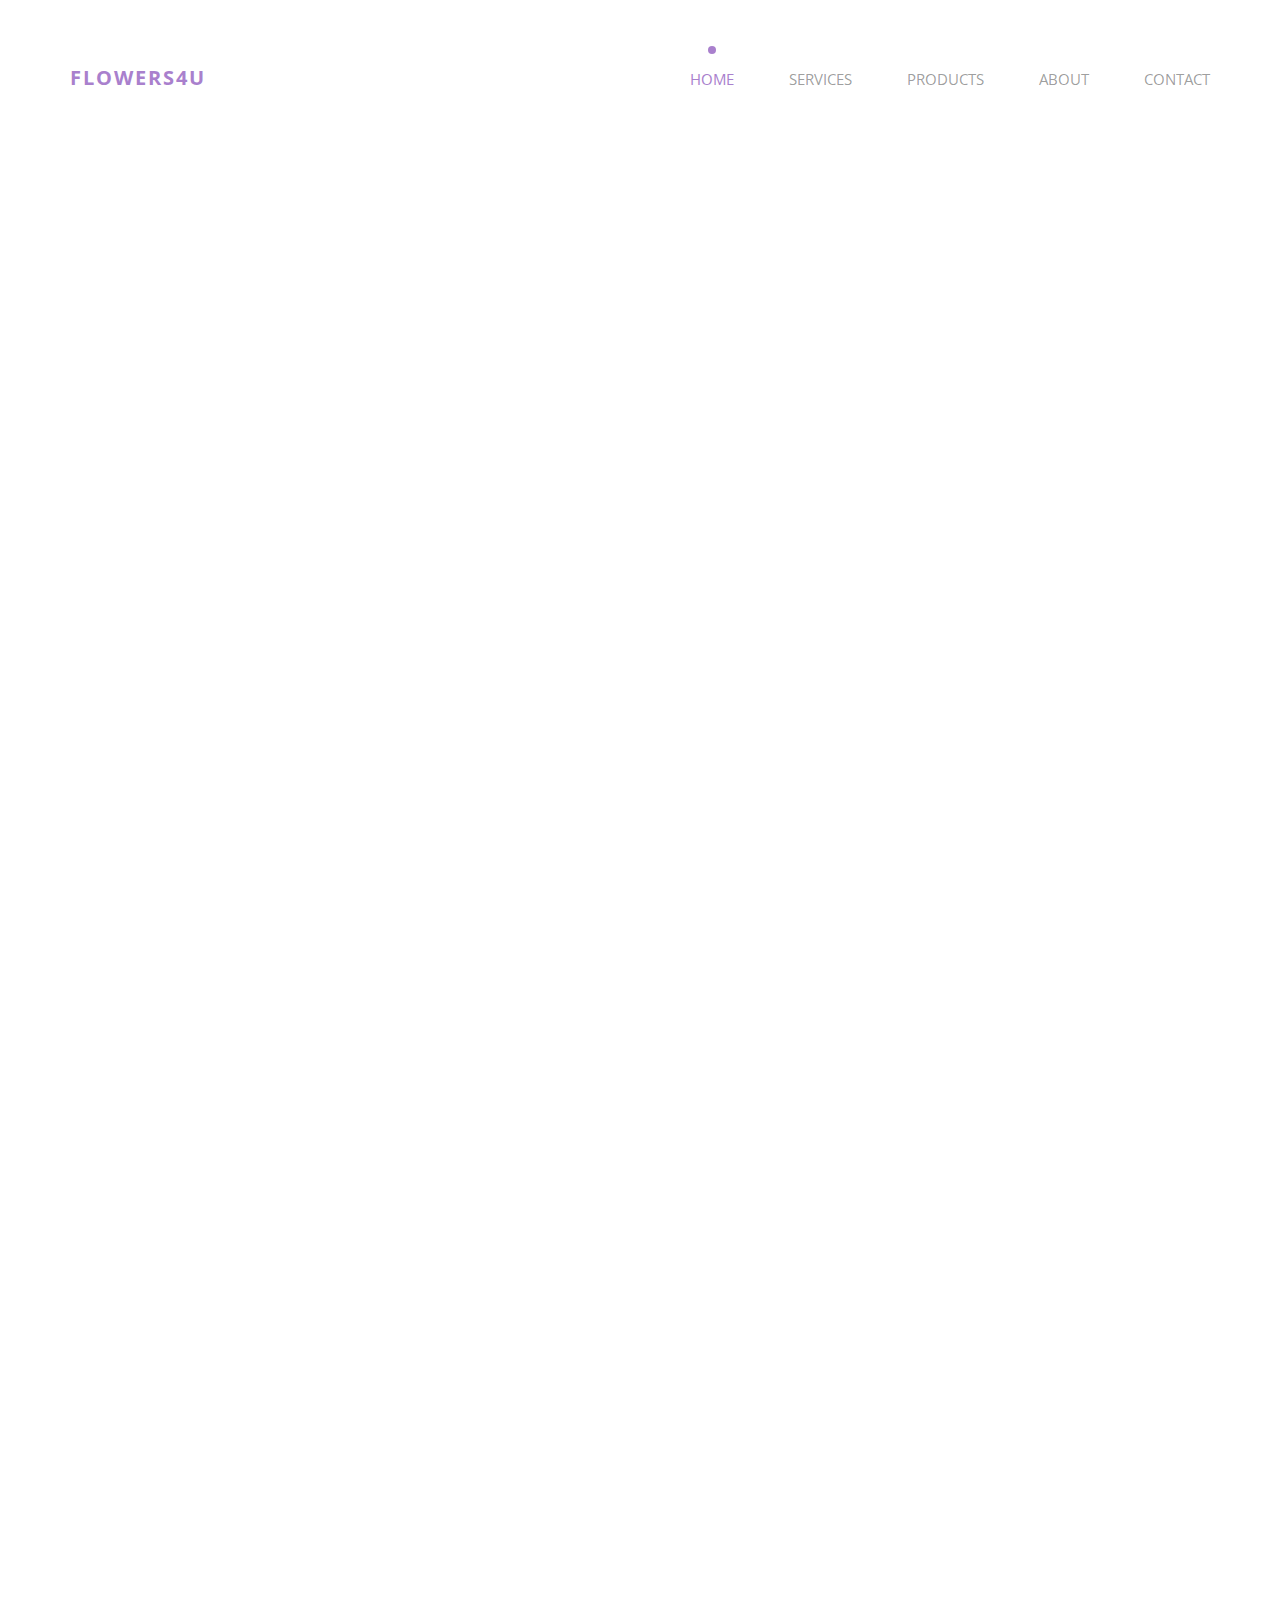
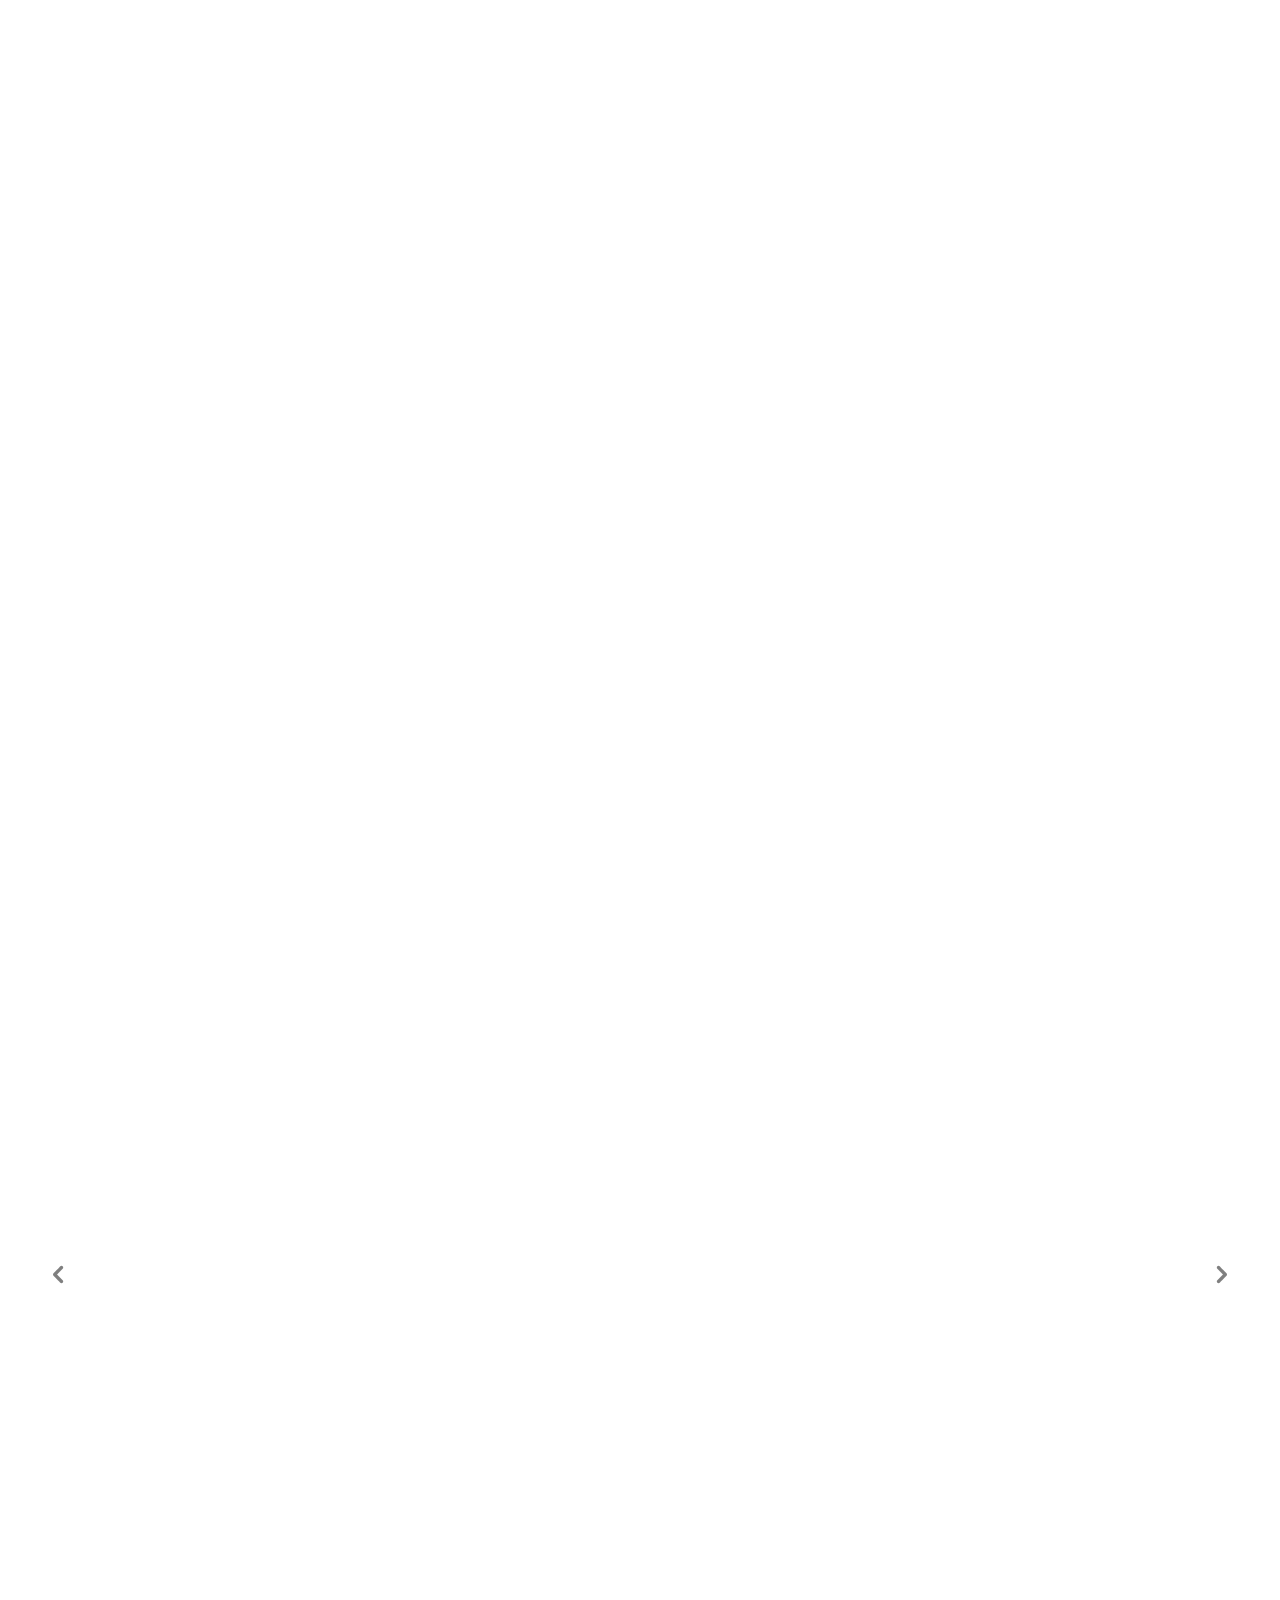
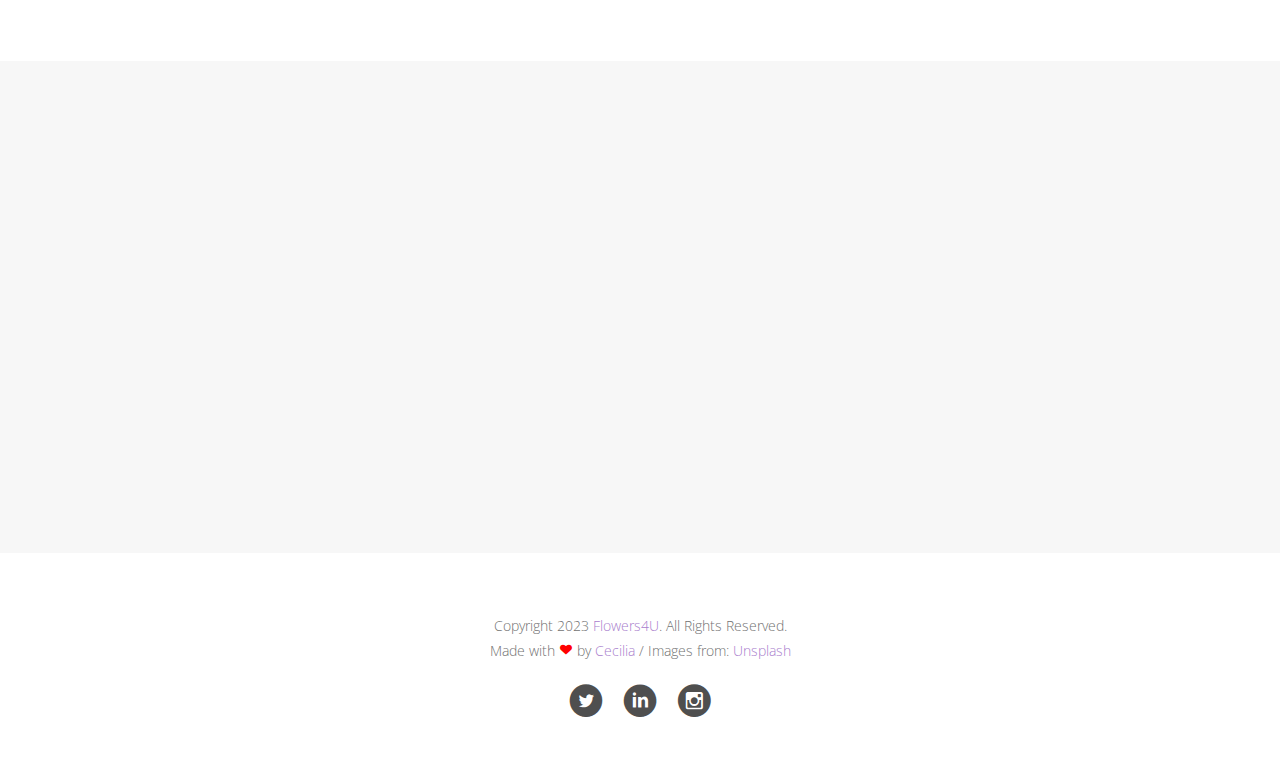
<file: index.html>
<!DOCTYPE html>
<html class="no-js"> 
	<head>
	<meta charset="utf-8">
	<meta http-equiv="X-UA-Compatible" content="IE=edge">
	<title>Flowers4U</title>
	<meta name="viewport" content="width=device-width, initial-scale=1">
	<meta name="author" content="Cecilia Orji"/>
	<link rel="shortcut icon" type="images/png" href="images/logo.jpg"/>

  	<!-- Facebook and Twitter integration -->
	<meta property="og:title" content=""/>
	<meta property="og:image" content=""/>
	<meta property="og:url" content=""/>
	<meta property="og:site_name" content=""/>
	<meta property="og:description" content=""/>
	<meta name="twitter:title" content="" />
	<meta name="twitter:image" content="" />
	<meta name="twitter:url" content="" />
	<meta name="twitter:card" content="" />
	<link rel="shortcut icon" href="favicon.ico">

	<link href='https://fonts.googleapis.com/css?family=Open+Sans:400,300,700' rel='stylesheet' type='text/css'>
	
	<!-- Animate.css -->
	<link rel="stylesheet" href="css/animate.css">
	<!-- Icomoon Icon Fonts-->
	<link rel="stylesheet" href="css/icomoon.css">
	<!-- Bootstrap  -->
	<link rel="stylesheet" href="css/bootstrap.css">
	<!-- Owl Carousel -->
	<link rel="stylesheet" href="css/owl.carousel.min.css">
	<link rel="stylesheet" href="css/owl.theme.default.min.css">

	<link rel="stylesheet" href="css/style.css">


	<!-- Modernizr JS -->
	<script src="js/modernizr-2.6.2.min.js"></script>
	</head>

	<body>

	<div class="box-wrap">
		<header role="banner" id="fh5co-header">

			<!-- Navbar section -->
			<div class="container">
				<nav class="navbar navbar-default">
					<div class="row">
						<div class="col-md-3">
							<div class="fh5co-navbar-brand">
								<a class="fh5co-logo" href="index.html">Flowers4U</a>
							</div>
						</div>
						<div class="col-md-9 main-nav">
							<ul class="nav text-right">
								<li class="active"><a href="index.html"><span>Home</span></a></li>
								<li><a href="services.html">Services</a></li>
								<li><a href="product.html">Products</a></li>
								<li><a href="about.html">About</a></li>
								<li><a href="contact.html">Contact</a></li>
							</ul>
						</div>
					</div>
				</nav>
		  </div>
		</header>
		<!-- END: header -->
		<div class="owl-carousel owl-carousel1 owl-carousel-fullwidth fh5co-light-arrow animate-box" data-animate-effect="fadeIn">
			<div class="item"><a href="images/img.jpg" class="image-popup"><img src="images/img2.jpg" alt="image"></a></div>
			<div class="item"><a href="images/imgage.jpg" class="image-popup"><img src="images/image.jpg" alt="image"></a></div>
			<div class="item"><a href="images/img_large_3.jpg" class="image-popup"><img src="images/img1.jpg" alt="image"></a></div>
			<div class="item"><a href="images/img_large_4.jpg" class="image-popup"><img src="images/photo.jpg" alt="image"></a></div>
			<div class="item"><a href="images/img_large_5.jpg" class="image-popup"><img src="images/img3.jpg" alt="image"></a></div>
		</div>
		<div id="fh5co-media-section">
			<div class="container">
				<div class="row animate-box">
					<div class="col-md-8 col-md-offset-2 text-center heading-section">
						<h3>Welcome to Flowers4U</h3>
						<p>We're absolutely thrilled to have you here, budding flower enthusiast! At Flowers4U, 
							we're not just about flowers; we're about creating moments of joy, love, 
							and beauty that bloom right in the heart of your life.</p>
					</div>
				</div>
				<div class="row">
					<div class="col-md-7 animate-box">
						<div class="fh5co-cover" style="background-image: url(images/img4.jpg);">
							<div class="desc">
								<p>Prepare to immerse yourself in a garden of possibilities where the vibrant colors, delicate scents, 
									and sheer elegance of nature's finest creations await you.</p>
								<!-- <span>Web Design</span> -->
							</div>
						</div>
					</div>
					<div class="col-md-5">
						<div class="fh5co-cover">
							<div class="fh5co-cover-hero animate-box">
								<div class="fh5co-cover-thumb" style="background-image: url(images/img5.jpg);"></div>
								<div class="desc-thumb">
									<p>Explore a world of blossoms that tell stories and ignite joy. </p>
									<!-- <span>Web Design</span> -->
								</div>
							</div>

							<div class="fh5co-cover-hero animate-box">
								<div class="fh5co-cover-thumb" style="background-image: url(images/img6.jpg);"></div>
								<div class="desc-thumb">
									<p>Let's paint your moments with nature's finest hues.</p>
									<!-- <span>User Experience</span> -->
								</div>
							</div>

							<div class="fh5co-cover-hero animate-box">
								<div class="fh5co-cover-thumb" style="background-image: url(images/img7.jpg);"></div>
								<div class="desc-thumb">
									<p>Welcome to Flowers4U, where petals meet passion!</p>
									<!-- <span>Web Developement</span> -->
								</div>
							</div>
						</div>
					</div>
				</div>
			</div>
		</div>
		<!-- END fh5co-media-section -->
		<div id="fh5co-intro-section">
			<div class="fh5co-intro-cover text-center animate-box" data-animate-effect="fadeIn" data-stellar-background-ratio="0.5" style="background-image: url(images/intro.jpg);">
				<a href="#" class="btn">Serving You Is Our First Priority</a>
			</div>
		</div>
		<!-- END fh5co-intro-section -->
		<div id="fh5co-product-section">
			<div class="container">
				<div class="row">
					<div class="col-md-8 col-md-offset-2 text-center heading-section animate-box">
						<h3>Products</h3>
						<p>"Introducing our 'Eternal Elegance' bouquet - a breathtaking symphony of handpicked roses and lilies, 
							meticulously crafted to convey timeless grace and beauty. Elevate every occasion with this exquisite arrangement, a perfect expression of sophistication and heartfelt sentiments. 
							Embrace the allure of 'Eternal Elegance' and let its charm captivate your moments."</p>
					</div>
				</div>
				<div class="owl-carousel owl-carousel2">
					<div class="item animate-box"><a href="images/product1.jpg" class="image-popup"><img src="images/product1.jpg" alt="image"></a></div>
					<div class="item animate-box"><a href="images/product-2.jpg" class="image-popup"><img src="images/product4.jpg" alt="image"></a></div>
					<div class="item animate-box"><a href="images/product-3.jpg" class="image-popup"><img src="images/product3.jpg" alt="image"></a></div>
					<div class="item animate-box"><a href="images/product-4.jpg" class="image-popup"><img src="images/product2.jpg" alt="image"></a></div>
					<div class="item animate-box"><a href="images/product-1.jpg" class="image-popup"><img src="images/product1.jpg" alt="image"></a></div>
					<div class="item animate-box"><a href="images/product-2.jpg" class="image-popup"><img src="images/product4.jpg" alt="image"></a></div>
					<div class="item animate-box"><a href="images/product-3.jpg" class="image-popup"><img src="images/product3.jpg" alt="image"></a></div>
					<div class="item animate-box"><a href="images/product-4.jpg" class="image-popup"><img src="images/product2.jpg" alt="image"></a></div>
					<div class="item animate-box"><a href="images/product-1.jpg" class="image-popup"><img src="images/product1.jpg" alt="image"></a></div>
					<div class="item animate-box"><a href="images/product-2.jpg" class="image-popup"><img src="images/product4.jpg" alt="image"></a></div>
					<div class="item animate-box"><a href="images/product-3.jpg" class="image-popup"><img src="images/product3.jpg" alt="image"></a></div>
					<div class="item animate-box"><a href="images/product-4.jpg" class="image-popup"><img src="images/product2.jpg" alt="image"></a></div>
				</div>
			</div>
		</div>
		<!-- END fh5co-product-section -->
		<div id="fh5co-section" class="fh5co-grey-section">
			<div class="container">
				<div class="row">
					<div class="col-md-4 animate-box">
						<div class="fh5co-inner">
							<i class="icon-shield"></i>
							<div class="holder-section">
								<h3>About Us</h3>
								<p>At Flowers4U, our story blossomed from a deep-rooted love for nature's most exquisite creations.</p>
							</div>
						</div>
					</div>
					<div class="col-md-4 animate-box">
						<div class="fh5co-inner">
							<i class="icon-strategy"></i>
							<div class="holder-section">
								<h3>What We Do</h3>
								<p>We curate an exquisite collection of fresh, vibrant blooms and artisanal arrangements designed to elevate every occasion. </p>
							</div>
						</div>
					</div>
					<div class="col-md-4 animate-box">
						<div class="fh5co-inner">
							<i class="icon-bike"></i>
							<div class="holder-section">
								<h3>Why Choose Us</h3>
								<p> Our commitment to excellence lies in every petal we carefully select and every arrangement we meticulously craft.</p>
							</div>
						</div>
					</div>
				</div>
			</div>
		</div>
		<footer>
			<div id="footer">
				<div class="container">
					<div class="row">
						<div class="col-md-6 col-md-offset-3 text-center">
							<p>Copyright 2023 <a href="#">Flowers4U</a>. All Rights Reserved. <br>Made with <i class="icon-heart3 love"></i> by <a href="http://freehtml5.co/" target="_blank">Cecilia</a> / Images from: <a href="https://unsplash.com/" target="_blank">Unsplash</a></p>
							<p class="fh5co-social-icons">
								<a href="https://twitter.com/_ceceji" target="_blank"><i class="icon-twitter-with-circle"></i></a>
								<a href="https://www.linkedin.com/in/cecilia-orji/" target="_blank"><i class="icon-linkedin-with-circle"></i></a>
								<a href="https://www.instagram.com/olanma_dev/" target="_blank"><i class="icon-instagram-with-circle"></i></a>
							</p>
						</div>
					</div>
				</div>
			</div>
		</footer>
	</div>
	<!-- END: box-wrap -->
	
	<!-- jQuery -->
	<script src="js/jquery.min.js"></script>
	<!-- jQuery Easing -->
	<script src="js/jquery.easing.1.3.js"></script>
	<!-- Bootstrap -->
	<script src="js/bootstrap.min.js"></script>
	<!-- Owl carousel -->
		<script src="js/owl.carousel.min.js"></script>
	<!-- Waypoints -->
	<script src="js/jquery.waypoints.min.js"></script>
	<!-- Parallax Stellar -->
	<script src="js/jquery.stellar.min.js"></script>

	<!-- Main JS (Do not remove) -->
	<script src="js/main.js"></script>

	</body>
</html>
</file>
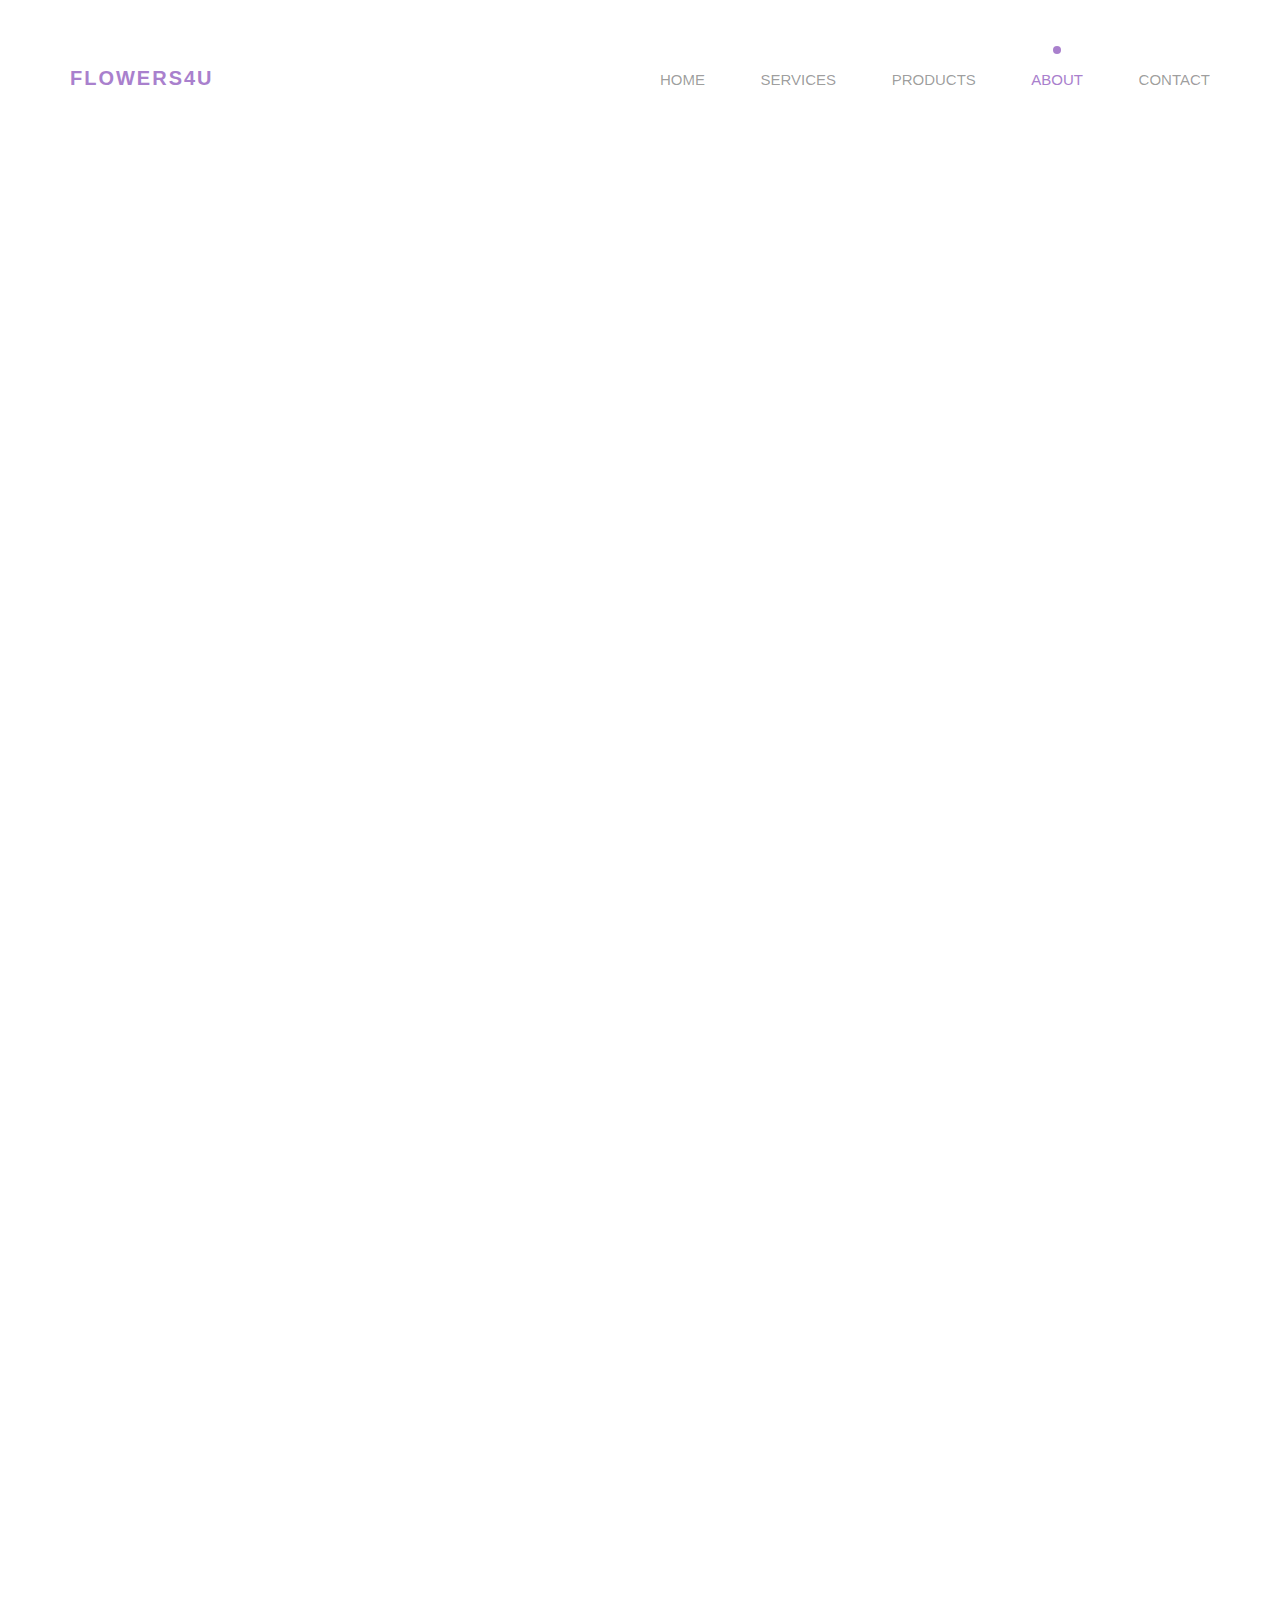
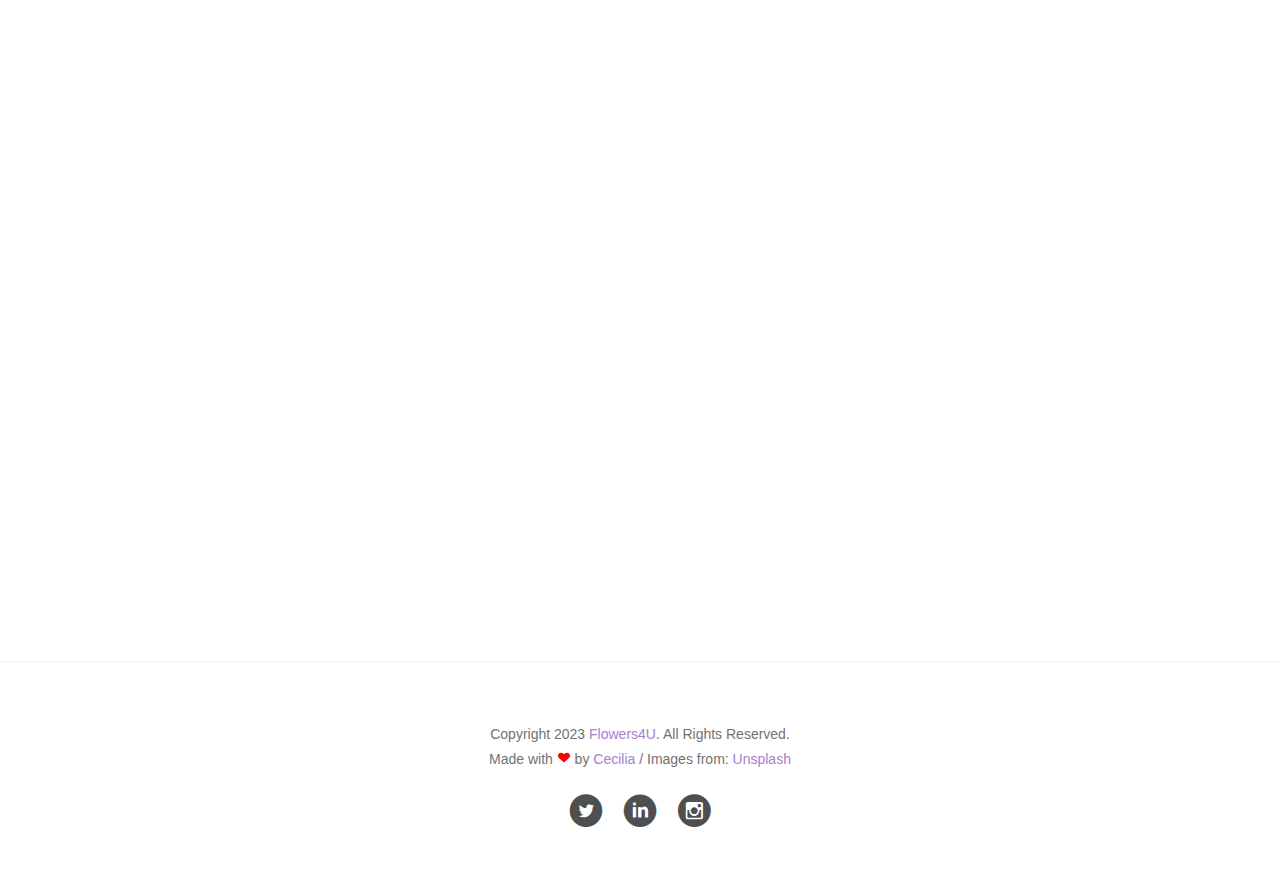
<file: about.html>
<!DOCTYPE html>
 <html class="no-js">
	<head>
	<meta charset="utf-8">
	<meta http-equiv="X-UA-Compatible" content="IE=edge">
	<title>Flowers4U</title>
	<meta name="viewport" content="width=device-width, initial-scale=1">
	<link rel="shortcut icon" type="images/png" href="images/logo.jpg"/>

  	<!-- Facebook and Twitter integration -->
	<meta property="og:title" content=""/>
	<meta property="og:image" content=""/>
	<meta property="og:url" content=""/>
	<meta property="og:site_name" content=""/>
	<meta property="og:description" content=""/>
	<meta name="twitter:title" content="" />
	<meta name="twitter:image" content="" />
	<meta name="twitter:url" content="" />
	<meta name="twitter:card" content="" />
	<link rel="shortcut icon" href="favicon.ico">

	<!-- <link href='https://fonts.googleapis.com/css?family=Open+Sans:400,300,700' rel='stylesheet' type='text/css'> -->
	
	<!-- Animate.css -->
	<link rel="stylesheet" href="css/animate.css">
	<!-- Icomoon Icon Fonts-->
	<link rel="stylesheet" href="css/icomoon.css">
	<!-- Bootstrap  -->
	<link rel="stylesheet" href="css/bootstrap.css">
	<!-- Owl Carousel -->
	<link rel="stylesheet" href="css/owl.carousel.min.css">
	<link rel="stylesheet" href="css/owl.theme.default.min.css">

	<link rel="stylesheet" href="css/style.css">


	<!-- Modernizr JS -->
	<script src="js/modernizr-2.6.2.min.js"></script>

	</head>
	<body>
	<div class="box-wrap">
		<header role="banner" id="fh5co-header">
			
			<!-- Navbar section -->
			<div class="container">
				<nav class="navbar navbar-default">
					<div class="row">
						<div class="col-md-3">
							<div class="fh5co-navbar-brand">
								<a class="fh5co-logo" href="index.html">Flowers4U</a>
							</div>
						</div>
						<div class="col-md-9 main-nav">
							<ul class="nav text-right">
								<li><a href="index.html"><span>Home</span></a></li>
								<li><a href="services.html">Services</a></li>
								<li><a href="product.html">Products</a></li>
								<li class="active"><a href="about.html">About</a></li>
								<li><a href="contact.html">Contact</a></li>
							</ul>
						</div>
					</div>
				</nav>
		  </div>
		</header>
		<!-- END: header -->
		<div id="fh5co-intro-section" class="section-overlay animate-box" data-animate-effect="fadeIn">
			<div class="fh5co-intro-cover text-center" data-stellar-background-ratio="0.5" style="background-image: url(images/intro.jpg);">
				<div class="container">
					<div class="row">
						<div class="col-md-8 col-md-offset-2 float-overlay">
							<h2>About Us</h2>
							<h3>At Flowers4U, our story blossomed from a deep-rooted love for nature's most exquisite creations. 
								We are passionate about weaving emotions through the language of flowers.</h3>
						</div>
					</div>
				</div>
			</div>
		</div>
		<!-- END fh5co-intro-section -->
		<div id="fh5co-section">
			<div class="container">
				<div class="row">
					<div class="col-md-9">
						<div class="about-section">
							<h3 class="animate-box">Company Background</h3>
							<img class="display-left animate-box" src="images/about1.jpg" alt="about">
							<p class="animate-box">Flowers4U, a testament to the beauty of floral artistry and heartfelt connections, emerged from a shared passion for nature's most exquisite blooms. 
								Established by a group of dedicated floral enthusiasts, our story began with a singular vision: to redefine the way flowers communicate emotions and grace special occasions. 
								Rooted in a commitment to quality, creativity, and customer satisfaction, Flowers4U has flourished into a reputable haven for those seeking more than just flowers. 
								Our journey is an ode to the enchanting language of blossoms, where every petal holds the power to convey emotions, evoke memories, and uplift spirits.</p>
							<img class="display-right animate-box" src="images/about2.jpg" alt="about">
							<p class="animate-box">What sets us apart is our unwavering dedication to sourcing only the freshest and most vibrant flowers. 
								We believe in the transformative power of nature's creations and hand-select each bloom, ensuring that every bouquet and arrangement showcases the epitome of freshness and beauty.</p>
							<blockquote class="animate-box">
								<p>“Creativity is just connecting things. When you ask creative people how they did something, they feel a little guilty because they didn’t really do it, they just saw something. It seemed obvious to them after a while.”</p>
								<span>&mdash; Orji Cecilia - Co Founder</span>
							</blockquote>
							<div class="row">
								<div class="col-md-6 animate-box">
									<p>"Absolutely mesmerizing blooms! I ordered a bouquet for my sister's birthday, and the flowers were not only fresh but exquisitely arranged. 
										The colors and variety exceeded my expectations. She was overjoyed! Flowers4U truly knows how to make moments special."</p>
								</div>
								<div class="col-md-6 animate-box">
									<p>"I've been a regular subscriber to Flowers4U's floral arrangements, and I'm consistently impressed. The flowers are always fresh and vibrant. Their customer service is top-notch too—attentive, 
										friendly, and always ready to assist. Highly recommended for anyone seeking quality and elegance in every bloom."</p>
								</div>
							</div>
						</div>
					</div>
					<div class="col-md-3">
						<div class="sidebar">
							<div class="inner animate-box">
								<h2>Featured Products</h2>
								<a href="#"><img class="img-responsive" src="images/about3.jpg" alt="product"></a>
								<p>Whether it's a grand celebration, a gesture of affection, or a comforting expression of condolences, our aim is to translate emotions into stunning floral masterpieces. </p>
							</div>
							<div class="inner animate-box">
								<h2>Categories</h2>
								<ul class="list">
									<li><a href="#">Rose Varieties</a>
										<ul>
											<li><a href="#">Red Roses</a></li>
											<li><a href="#">Pink Roses</a></li>
											<li><a href="#">White Roses</a></li>
											<li><a href="#">Mixed Roses Bouquets</a></li>
										</ul>
									</li>
									<li><a href="#">Wedding Bouquets</a></li>
									<li><a href="#">Anniversary Flowers</a></li>
									<li><a href="#">Birthday Blooms</a></li>
									<li><a href="#">Sympathy Floral Arrangements</a></li>
								</ul>
							</div>
							<div class="inner animate-box">
								<h2>Customers Says</h2>
								<p class="quote">“If you really want to do something, You will find a way, If you don't you'll find an excure”</p>
								<span>&mdash; Jamie Mark - Co Founder</span>
							</div>
						</div>
					</div>
				</div>
			</div>
		</div>
		<footer>
			<div id="footer" class="fh5co-border-line">
				<div class="container">
					<div class="row">
						<div class="col-md-6 col-md-offset-3 text-center">
							<p>Copyright 2023 <a href="#">Flowers4U</a>. All Rights Reserved. <br>Made with <i class="icon-heart3 love"></i> by <a href="http://freehtml5.co/" target="_blank">Cecilia</a> / Images from: <a href="https://unsplash.com/" target="_blank">Unsplash</a></p>
							<p class="fh5co-social-icons">
							<p class="fh5co-social-icons">
								<a href="https://twitter.com/_ceceji" target="_blank"><i class="icon-twitter-with-circle"></i></a>
								<a href="https://www.linkedin.com/in/cecilia-orji/" target="_blank"><i class="icon-linkedin-with-circle"></i></a>
								<a href="https://www.instagram.com/olanma_dev/" target="_blank"><i class="icon-instagram-with-circle"></i></a>
							</p>
						</div>
					</div>
				</div>
			</div>
		</footer>
	</div>
	<!-- END: box-wrap -->
	
	<!-- jQuery -->
	<script src="js/jquery.min.js"></script>
	<!-- jQuery Easing -->
	<script src="js/jquery.easing.1.3.js"></script>
	<!-- Bootstrap -->
	<script src="js/bootstrap.min.js"></script>
	<!-- Owl carousel -->
		<script src="js/owl.carousel.min.js"></script>
	<!-- Waypoints -->
	<script src="js/jquery.waypoints.min.js"></script>
	<!-- Parallax Stellar -->
	<script src="js/jquery.stellar.min.js"></script>

	<!-- Main JS (Do not remove) -->
	<script src="js/main.js"></script>

	</body>
</html>
</file>
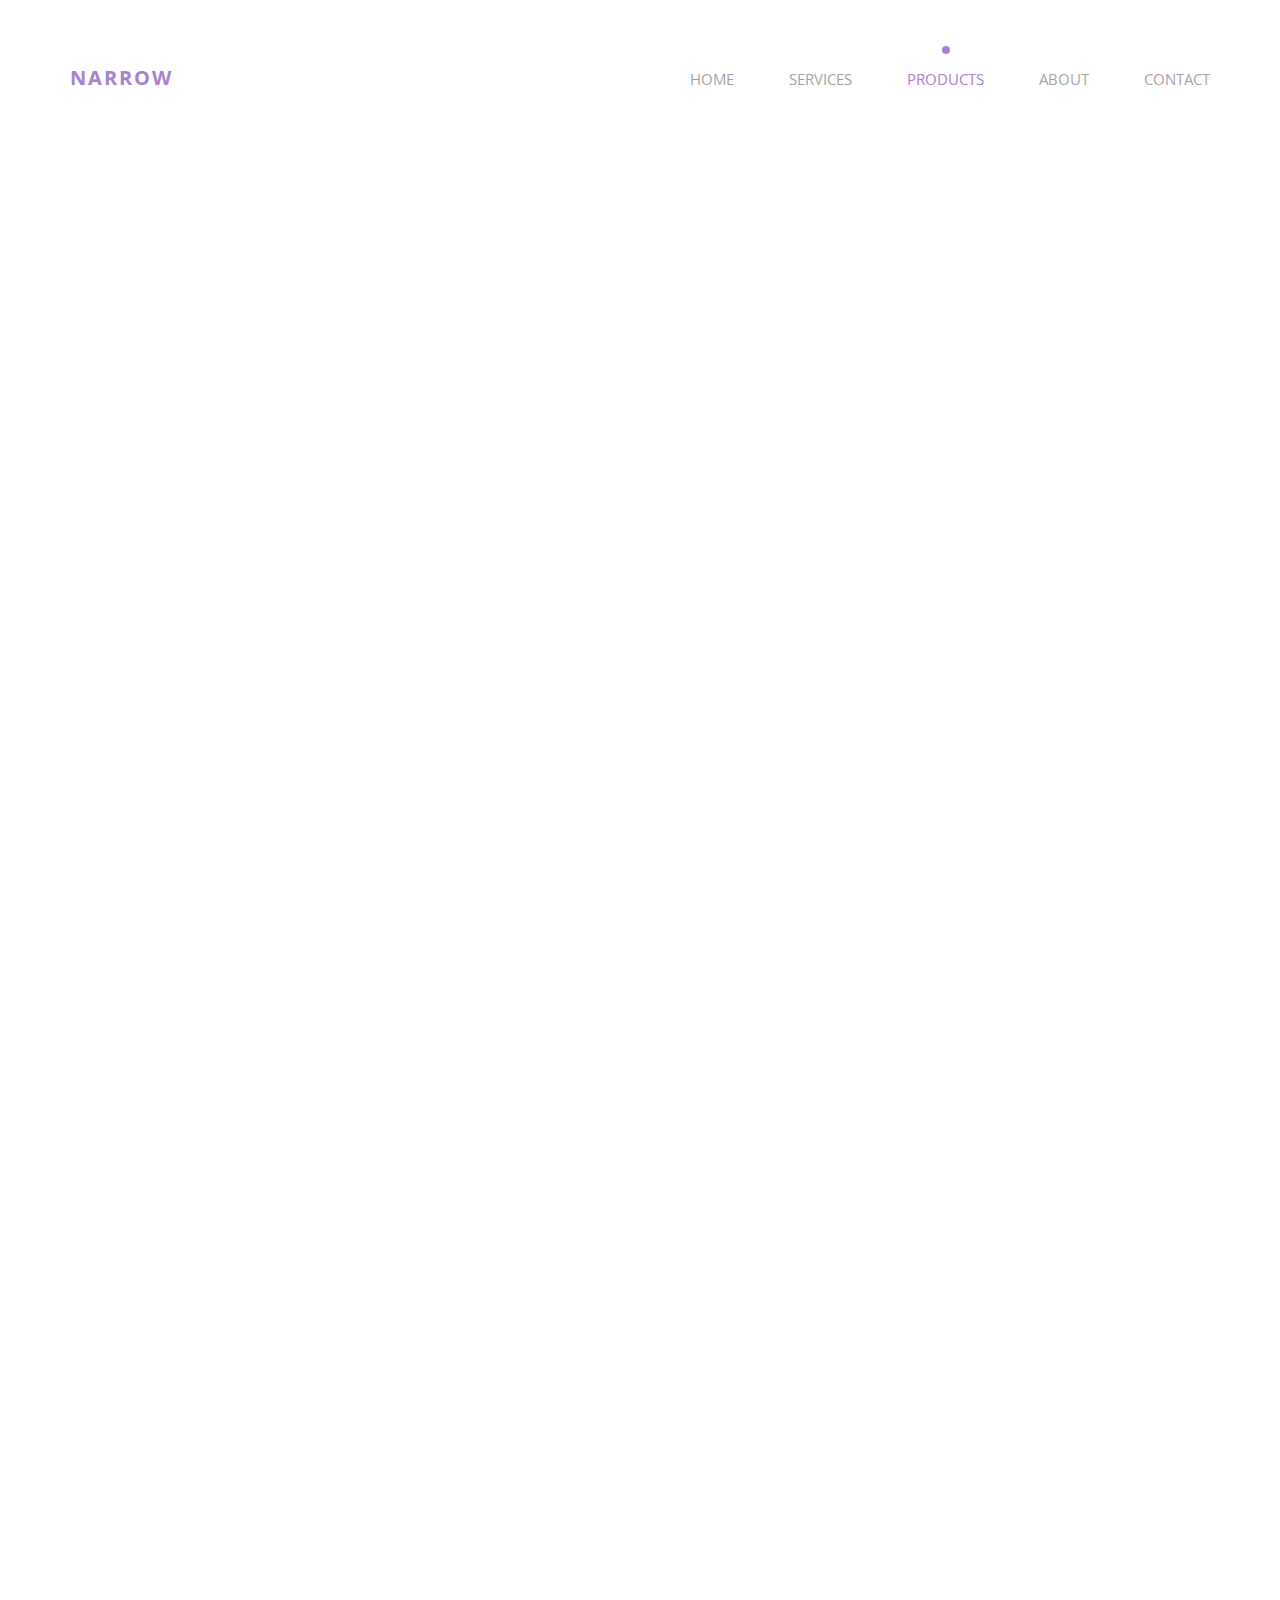
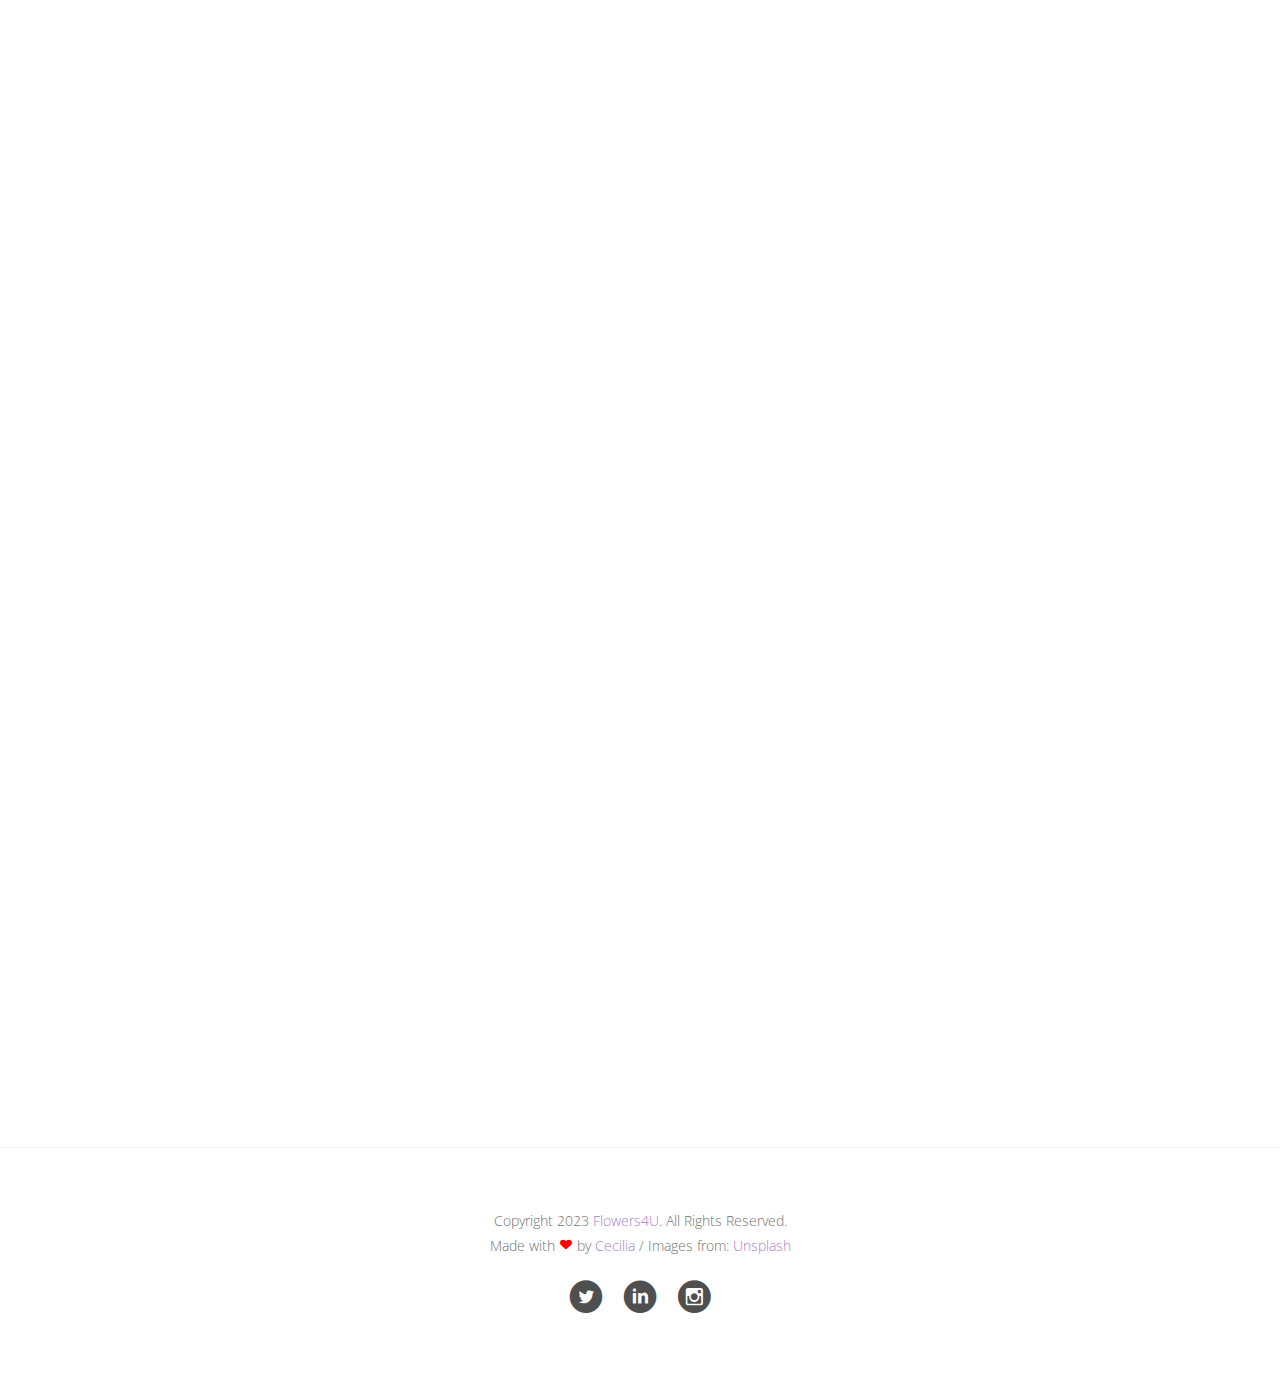
<file: product.html>
<!DOCTYPE html> <html class="no-js"> 
	<head>
	<meta charset="utf-8">
	<meta http-equiv="X-UA-Compatible" content="IE=edge">
	<title>Flowers4U</title>
	<meta name="viewport" content="width=device-width, initial-scale=1">
	<link rel="shortcut icon" type="images/png" href="images/logo1.jpeg"/>

  	<!-- Facebook and Twitter integration -->
	<meta property="og:title" content=""/>
	<meta property="og:image" content=""/>
	<meta property="og:url" content=""/>
	<meta property="og:site_name" content=""/>
	<meta property="og:description" content=""/>
	<meta name="twitter:title" content="" />
	<meta name="twitter:image" content="" />
	<meta name="twitter:url" content="" />
	<meta name="twitter:card" content="" />

	<!-- Place favicon.ico and apple-touch-icon.png in the root directory -->
	<link rel="shortcut icon" href="favicon.ico">

	<link href='https://fonts.googleapis.com/css?family=Open+Sans:400,300,700' rel='stylesheet' type='text/css'>
	
	<!-- Animate.css -->
	<link rel="stylesheet" href="css/animate.css">
	<!-- Icomoon Icon Fonts-->
	<link rel="stylesheet" href="css/icomoon.css">
	<!-- Bootstrap  -->
	<link rel="stylesheet" href="css/bootstrap.css">
	<!-- Owl Carousel -->
	<link rel="stylesheet" href="css/owl.carousel.min.css">
	<link rel="stylesheet" href="css/owl.theme.default.min.css">

	<link rel="stylesheet" href="css/style.css">


	<!-- Modernizr JS -->
	<script src="js/modernizr-2.6.2.min.js"></script>

	</head>
	<body>
	<div class="box-wrap">
		<header role="banner" id="fh5co-header">
			
			<!-- Navbar section -->
			<div class="container">
				<nav class="navbar navbar-default">
					<div class="row">
						<div class="col-md-3">
							<div class="fh5co-navbar-brand">
								<a class="fh5co-logo" href="index.html">Narrow</a>
							</div>
						</div>
						<div class="col-md-9 main-nav">
							<ul class="nav text-right">
								<li><a href="index.html"><span>Home</span></a></li>
								<li><a href="services.html">Services</a></li>
								<li class="active"><a href="product.html">Products</a></li>
								<li><a href="about.html">About</a></li>
								<li><a href="contact.html">Contact</a></li>
							</ul>
						</div>
					</div>
				</nav>
		  </div>
		</header>
		<!-- END: header -->
		<div id="fh5co-intro-section" class="section-overlay animate-box" data-animate-effect="fadeIn">
			<div class="fh5co-intro-cover text-center" data-stellar-background-ratio="0.5" style="background-image: url(images/intro.jpg);">
				<div class="container">
					<div class="row">
						<div class="col-md-8 col-md-offset-2 float-overlay">
							<h2>Our Products</h2>
							<h3>At Flowers4U, we take pride in offering a diverse array of exquisite products, meticulously curated to meet your floral needs.</h3>
						</div>
					</div>
				</div>
			</div>
		</div>
		<!-- END fh5co-intro-section -->
		<div id="fh5co-product-section">
			<div class="container">
				<div class="row">
					<div class="product-inner">
						<div class="col-md-4 animate-box">
							<div class="desc">
								<h3><a href="#">"Blossom & Bliss" Gift Set</a></h3>
								<p>Unveil sheer delight with our "Blossom & Bliss" gift set. This captivating ensemble pairs a stunning bouquet of vibrant tulips 
									and fragrant lavender with a selection of decadent chocolates, creating a symphony of beauty and indulgence. 
									Ideal for expressing appreciation, sending warm wishes, or simply pampering a loved one with a touch of bliss.</p>
							</div>
						</div>
						<div class="col-md-8 animate-box">
							<figure>
								<a href="#"><img class="img-responsive" src="images/product5.jpg" alt="product"></a>
							</figure>
						</div>
					</div>
					<div class="product-inner">
						<div class="col-md-4 col-md-push-8 animate-box">
							<div class="desc">
								<h3><a href="#">"Sunkissed Serenity" Floral Subscription</a></h3>
								<p>Embrace the perpetual beauty of nature with our "Sunkissed Serenity" floral subscription. Delight in regular deliveries of radiant sunflowers, cheerful daisies, 
									and other seasonal blooms that infuse warmth and joy into your home or office. 
									Experience the continuous glow of nature's serenity right at your doorstep, making every day a celebration of sunshine.</p>
							</div>
						</div>
						<div class="col-md-8 col-md-pull-4 animate-box">
							<figure>
								<a href="#"><img class="img-responsive" src="images/product3.jpg" alt="product"></a>
							</figure>
						</div>
					</div>
					<div class="product-inner">
						<div class="col-md-4 animate-box">
							<div class="desc">
								<h3><a href="#">"Enchanted Elegance" Bouquet</a></h3>
								<p>Indulge in the luxurious charm of our "Enchanted Elegance" bouquet. 
									This exquisite arrangement features a fusion of velvety red roses, delicate white lilies, and lush greenery, 
									artfully crafted to symbolize pure elegance and sophistication. Perfect for expressing deep admiration, love, or celebrating life's most significant moments.</p>
							</div>
						</div>
						<div class="col-md-8 animate-box">
							<figure>
								<a href="#"><img class="img-responsive" src="images/product4.jpg" alt="product"></a>
							</figure>
						</div>
					</div>
				</div>
			</div>
		</div>
		<footer>
			<div id="footer" class="fh5co-border-line">
				<div class="container">
					<div class="row">
						<div class="col-md-6 col-md-offset-3 text-center">
							<p>Copyright 2023 <a href="#">Flowers4U</a>. All Rights Reserved. <br>Made with <i class="icon-heart3 love"></i> by <a href="http://freehtml5.co/" target="_blank">Cecilia</a> / Images from: <a href="https://unsplash.com/" target="_blank">Unsplash</a></p>
							<p class="fh5co-social-icons">
								<a href="https://twitter.com/_ceceji" target="_blank"><i class="icon-twitter-with-circle"></i></a>
								<a href="https://www.linkedin.com/in/cecilia-orji/" target="_blank"><i class="icon-linkedin-with-circle"></i></a>
								<a href="https://www.instagram.com/olanma_dev/" target="_blank"><i class="icon-instagram-with-circle"></i></a>
							</p>
						</div>
					</div>
				</div>
			</div>
		</footer>
	</div>
	<!-- END: box-wrap -->
	
	<!-- jQuery -->
	<script src="js/jquery.min.js"></script>
	<!-- jQuery Easing -->
	<script src="js/jquery.easing.1.3.js"></script>
	<!-- Bootstrap -->
	<script src="js/bootstrap.min.js"></script>
	<!-- Owl carousel -->
		<script src="js/owl.carousel.min.js"></script>
	<!-- Waypoints -->
	<script src="js/jquery.waypoints.min.js"></script>
	<!-- Parallax Stellar -->
	<script src="js/jquery.stellar.min.js"></script>

	<!-- Main JS (Do not remove) -->
	<script src="js/main.js"></script>

	</body>
</html>
</file>
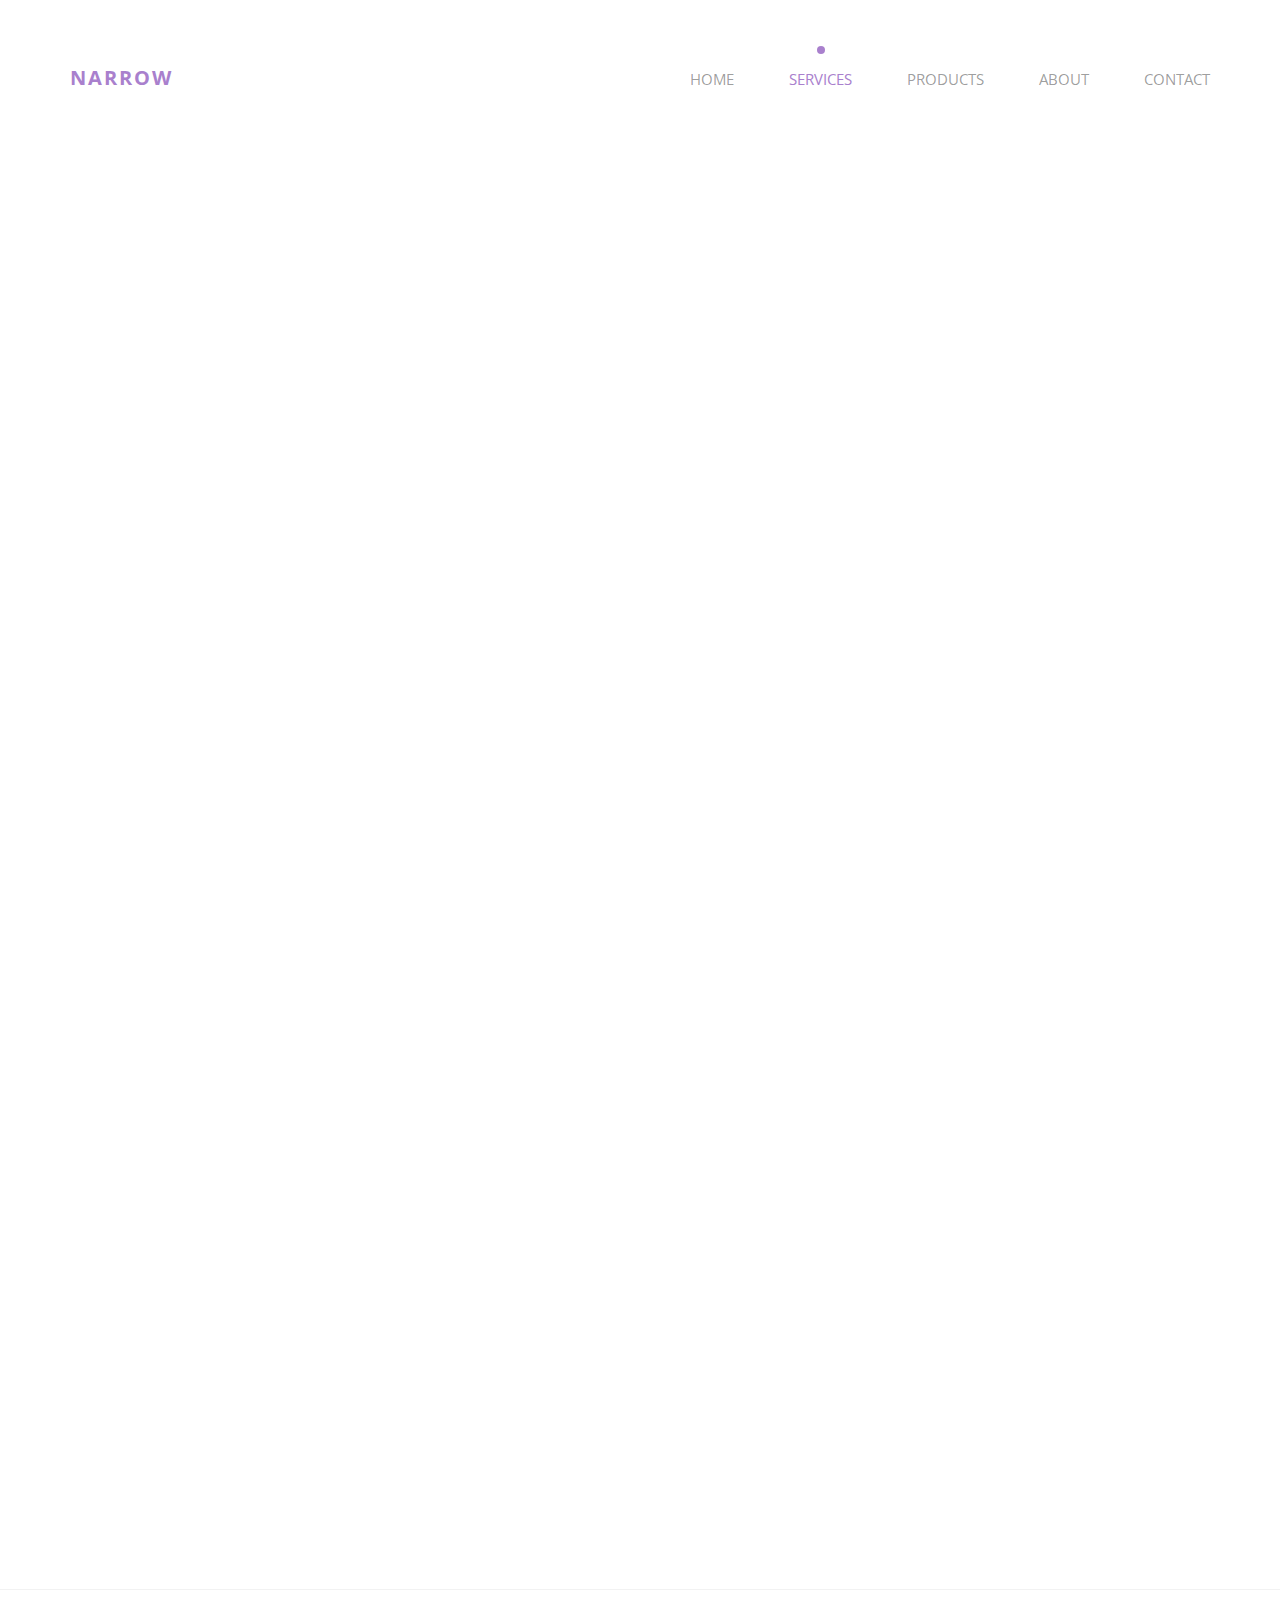
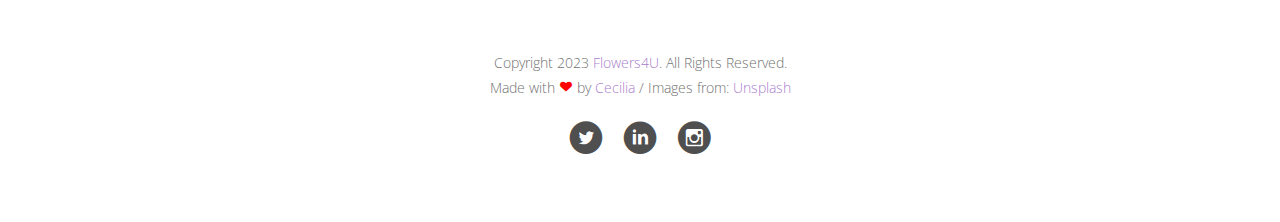
<file: services.html>
<!DOCTYPE html>
 <html class="no-js"> 
	<head>
	<meta charset="utf-8">
	<meta http-equiv="X-UA-Compatible" content="IE=edge">
	<title>Flowers4U</title>
	<meta name="viewport" content="width=device-width, initial-scale=1">
	<link rel="shortcut icon" type="images/png" href="images/logo.jpg"/>

  	<!-- Facebook and Twitter integration -->
	<meta property="og:title" content=""/>
	<meta property="og:image" content=""/>
	<meta property="og:url" content=""/>
	<meta property="og:site_name" content=""/>
	<meta property="og:description" content=""/>
	<meta name="twitter:title" content="" />
	<meta name="twitter:image" content="" />
	<meta name="twitter:url" content="" />
	<meta name="twitter:card" content="" />
	<link rel="shortcut icon" href="favicon.ico">

	<link href='https://fonts.googleapis.com/css?family=Open+Sans:400,300,700' rel='stylesheet' type='text/css'>
	
	<!-- Animate.css -->
	<link rel="stylesheet" href="css/animate.css">
	<!-- Icomoon Icon Fonts-->
	<link rel="stylesheet" href="css/icomoon.css">
	<!-- Bootstrap  -->
	<link rel="stylesheet" href="css/bootstrap.css">
	<!-- Owl Carousel -->
	<link rel="stylesheet" href="css/owl.carousel.min.css">
	<link rel="stylesheet" href="css/owl.theme.default.min.css">

	<link rel="stylesheet" href="css/style.css">

	<!-- Modernizr JS -->
	<script src="js/modernizr-2.6.2.min.js"></script>
	</head>

	<body>
		<!-- Navbar section -->
	<div class="box-wrap">
		<header role="banner" id="fh5co-header">
			<div class="container">
				<nav class="navbar navbar-default">
					<div class="row">
						<div class="col-md-3">
							<div class="fh5co-navbar-brand">
								<a class="fh5co-logo" href="index.html">Narrow</a>
							</div>
						</div>
						<div class="col-md-9 main-nav">
							<ul class="nav text-right">
								<li><a href="index.html"><span>Home</span></a></li>
								<li class="active"><a href="services.html">Services</a></li>
								<li><a href="product.html">Products</a></li>
								<li><a href="about.html">About</a></li>
								<li><a href="contact.html">Contact</a></li>
							</ul>
						</div>
					</div>
				</nav>
		  </div>
		</header>
		<!-- END: header -->
		<div id="fh5co-intro-section" class="section-overlay animate-box" data-animate-effect="fadeIn">
			<div class="fh5co-intro-cover text-center" data-stellar-background-ratio="0.5" style="background-image: url(images/intro.jpg);">
				<div class="container">
					<div class="row">
						<div class="col-md-8 col-md-offset-2 float-overlay">
							<h2>Our Services</h2>
							<h3>Trust Flowers4U to provide a range of services designed to add a touch of floral elegance and joy to every moment in your life.</h3>
						</div>
					</div>
				</div>
			</div>
		</div>
		<!-- END fh5co-intro-section -->
		<div id="fh5co-section">
			<div class="container">
				<div class="row">
					<div class="col-md-10 col-md-offset-1">
						<div class="col-md-6 animate-box">
							<div class="fh5co-inner fh5co-services">
								<i class="icon-heart"></i>
								<div class="holder-section">
									<h3>Crafted With Love</h3>
									<p>Tailored bouquets designed for your specific occasions, preferences, and sentiments.</p>
								</div>
							</div>
						</div>
						<div class="col-md-6 animate-box">
							<div class="fh5co-inner fh5co-services">
								<i class="icon-laptop"></i>
								<div class="holder-section">
									<h3>Event Floral Design</h3>
									<p>Elevate your special events with our exquisite floral designs, enhancing the ambiance and beauty.</p>
								</div>
							</div>
						</div>
						<div class="col-md-6 animate-box">
							<div class="fh5co-inner fh5co-services">
								<i class="icon-video"></i>
								<div class="holder-section">
									<h3>Subscription Services</h3>
									<p>Regularly scheduled deliveries to brighten your home or office, ensuring a continuous flow of fresh blooms.</p>
								</div>
							</div>
						</div>
						<div class="col-md-6 animate-box">
							<div class="fh5co-inner fh5co-services">
								<i class="icon-mobile"></i>
								<div class="holder-section">
									<h3>Expert Advice</h3>
									<p>Our knowledgeable team is here to offer guidance, helping you select the perfect blooms for any occasion.</p>
								</div>
							</div>
						</div>
						<div class="col-md-6 animate-box">
							<div class="fh5co-inner fh5co-services">
								<i class="icon-gears"></i>
								<div class="holder-section">
									<h3>Same-Day Delivery</h3>
									<p>Prompt delivery services for those last-minute surprises or urgent needs.</p>
								</div>
							</div>
						</div>
						<div class="col-md-6 animate-box">
							<div class="fh5co-inner fh5co-services">
								<i class="icon-piechart"></i>
								<div class="holder-section">
									<h3>Customized Arrangements</h3>
									<p>Tailored bouquets designed for your specific occasions, preferences, and sentiments.</p>
								</div>
							</div>
						</div>
					</div>
				</div>
			</div>
		</div>
		<footer>
			<div id="footer" class="fh5co-border-line">
				<div class="container">
					<div class="row">
						<div class="col-md-6 col-md-offset-3 text-center">
							<p>Copyright 2023 <a href="#">Flowers4U</a>. All Rights Reserved. <br>Made with <i class="icon-heart3 love"></i> by <a href="http://freehtml5.co/" target="_blank">Cecilia</a> / Images from: <a href="https://unsplash.com/" target="_blank">Unsplash</a></p>
							<p class="fh5co-social-icons">
								<a href="https://twitter.com/_ceceji" target="_blank"><i class="icon-twitter-with-circle"></i></a>
								<a href="https://www.linkedin.com/in/cecilia-orji/" target="_blank"><i class="icon-linkedin-with-circle"></i></a>
								<a href="https://www.instagram.com/olanma_dev/" target="_blank"><i class="icon-instagram-with-circle"></i></a>
							</p>
						</div>
					</div>
				</div>
			</div>
		</footer>
	</div>
	<!-- END: box-wrap -->
	
	<!-- jQuery -->
	<script src="js/jquery.min.js"></script>
	<!-- jQuery Easing -->
	<script src="js/jquery.easing.1.3.js"></script>
	<!-- Bootstrap -->
	<script src="js/bootstrap.min.js"></script>
	<!-- Owl carousel -->
		<script src="js/owl.carousel.min.js"></script>
	<!-- Waypoints -->
	<script src="js/jquery.waypoints.min.js"></script>
	<!-- Parallax Stellar -->
	<script src="js/jquery.stellar.min.js"></script>

	<!-- Main JS (Do not remove) -->
	<script src="js/main.js"></script>

	</body>
</html>
</file>
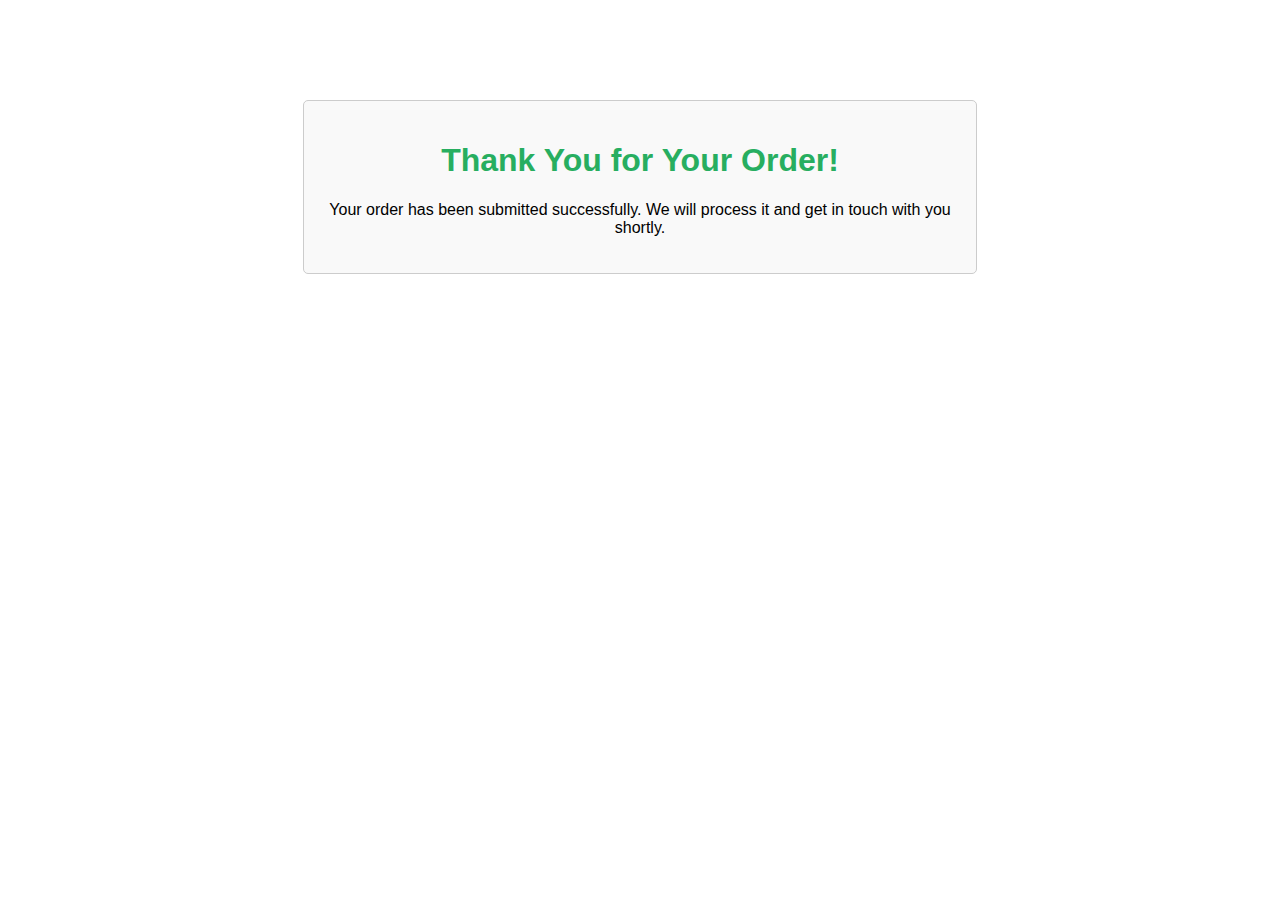
<file: thankyou.html>
<!DOCTYPE html>
<html lang="en">
<head>
    <meta charset="UTF-8">
    <title>Thank You</title>
    <link rel="shortcut icon" type="images/png" href="images/logo.jpg"/>
    <!-- Linking to external CSS -->
    <link rel="stylesheet" href="css/thankyou.css"> 
</head>
<body>
    <div class="thank-you">
        <h1>Thank You for Your Order!</h1>
        <p>Your order has been submitted successfully. We will process it and get in touch with you shortly.</p>
    </div>
</body>
</html>
</file>
<file: css/icomoon.css>
@font-face {
    font-family: 'icomoon';
    src:    url('fonts/icomoon.eot?1oniuf');
    src:    url('fonts/icomoon.eot?1oniuf#iefix') format('embedded-opentype'),
        url('fonts/icomoon.ttf?1oniuf') format('truetype'),
        url('fonts/icomoon.woff?1oniuf') format('woff'),
        url('fonts/icomoon.svg?1oniuf#icomoon') format('svg');
    font-weight: normal;
    font-style: normal;
}

[class^="icon-"], [class*=" icon-"] {
    /* use !important to prevent issues with browser extensions that change fonts */
    font-family: 'icomoon' !important;
    speak: none;
    font-style: normal;
    font-weight: normal;
    font-variant: normal;
    text-transform: none;
    line-height: 1;

    /* Better Font Rendering =========== */
    -webkit-font-smoothing: antialiased;
    -moz-osx-font-smoothing: grayscale;
}

.icon-mobile:before {
    content: "\e000";
}
.icon-laptop:before {
    content: "\e001";
}
.icon-desktop:before {
    content: "\e002";
}
.icon-tablet:before {
    content: "\e003";
}
.icon-phone:before {
    content: "\e004";
}
.icon-document:before {
    content: "\e005";
}
.icon-documents:before {
    content: "\e006";
}
.icon-search:before {
    content: "\e007";
}
.icon-clipboard:before {
    content: "\e008";
}
.icon-newspaper:before {
    content: "\e009";
}
.icon-notebook:before {
    content: "\e00a";
}
.icon-book-open:before {
    content: "\e00b";
}
.icon-browser:before {
    content: "\e00c";
}
.icon-calendar:before {
    content: "\e00d";
}
.icon-presentation:before {
    content: "\e00e";
}
.icon-picture:before {
    content: "\e00f";
}
.icon-pictures:before {
    content: "\e010";
}
.icon-video:before {
    content: "\e011";
}
.icon-camera:before {
    content: "\e012";
}
.icon-printer:before {
    content: "\e013";
}
.icon-toolbox:before {
    content: "\e014";
}
.icon-briefcase:before {
    content: "\e015";
}
.icon-wallet:before {
    content: "\e016";
}
.icon-gift:before {
    content: "\e017";
}
.icon-bargraph:before {
    content: "\e018";
}
.icon-grid:before {
    content: "\e019";
}
.icon-expand:before {
    content: "\e01a";
}
.icon-focus:before {
    content: "\e01b";
}
.icon-edit:before {
    content: "\e01c";
}
.icon-adjustments:before {
    content: "\e01d";
}
.icon-ribbon:before {
    content: "\e01e";
}
.icon-hourglass:before {
    content: "\e01f";
}
.icon-lock:before {
    content: "\e020";
}
.icon-megaphone:before {
    content: "\e021";
}
.icon-shield:before {
    content: "\e022";
}
.icon-trophy:before {
    content: "\e023";
}
.icon-flag:before {
    content: "\e024";
}
.icon-map:before {
    content: "\e025";
}
.icon-puzzle:before {
    content: "\e026";
}
.icon-basket:before {
    content: "\e027";
}
.icon-envelope:before {
    content: "\e028";
}
.icon-streetsign:before {
    content: "\e029";
}
.icon-telescope:before {
    content: "\e02a";
}
.icon-gears:before {
    content: "\e02b";
}
.icon-key:before {
    content: "\e02c";
}
.icon-paperclip:before {
    content: "\e02d";
}
.icon-attachment:before {
    content: "\e02e";
}
.icon-pricetags:before {
    content: "\e02f";
}
.icon-lightbulb:before {
    content: "\e030";
}
.icon-layers:before {
    content: "\e031";
}
.icon-pencil:before {
    content: "\e032";
}
.icon-tools:before {
    content: "\e033";
}
.icon-tools-2:before {
    content: "\e034";
}
.icon-scissors:before {
    content: "\e035";
}
.icon-paintbrush:before {
    content: "\e036";
}
.icon-magnifying-glass:before {
    content: "\e037";
}
.icon-circle-compass:before {
    content: "\e038";
}
.icon-linegraph:before {
    content: "\e039";
}
.icon-mic:before {
    content: "\e03a";
}
.icon-strategy:before {
    content: "\e03b";
}
.icon-beaker:before {
    content: "\e03c";
}
.icon-caution:before {
    content: "\e03d";
}
.icon-recycle:before {
    content: "\e03e";
}
.icon-anchor:before {
    content: "\e03f";
}
.icon-profile-male:before {
    content: "\e040";
}
.icon-profile-female:before {
    content: "\e041";
}
.icon-bike:before {
    content: "\e042";
}
.icon-wine:before {
    content: "\e043";
}
.icon-hotairballoon:before {
    content: "\e044";
}
.icon-globe:before {
    content: "\e045";
}
.icon-genius:before {
    content: "\e046";
}
.icon-map-pin:before {
    content: "\e047";
}
.icon-dial:before {
    content: "\e048";
}
.icon-chat:before {
    content: "\e049";
}
.icon-heart:before {
    content: "\e04a";
}
.icon-cloud:before {
    content: "\e04b";
}
.icon-upload:before {
    content: "\e04c";
}
.icon-download:before {
    content: "\e04d";
}
.icon-target:before {
    content: "\e04e";
}
.icon-hazardous:before {
    content: "\e04f";
}
.icon-piechart:before {
    content: "\e050";
}
.icon-speedometer:before {
    content: "\e051";
}
.icon-global:before {
    content: "\e052";
}
.icon-compass:before {
    content: "\e053";
}
.icon-lifesaver:before {
    content: "\e054";
}
.icon-clock:before {
    content: "\e055";
}
.icon-aperture:before {
    content: "\e056";
}
.icon-quote:before {
    content: "\e057";
}
.icon-scope:before {
    content: "\e058";
}
.icon-alarmclock:before {
    content: "\e059";
}
.icon-refresh:before {
    content: "\e05a";
}
.icon-happy:before {
    content: "\e05b";
}
.icon-sad:before {
    content: "\e05c";
}
.icon-facebook:before {
    content: "\e05d";
}
.icon-twitter:before {
    content: "\e05e";
}
.icon-googleplus:before {
    content: "\e05f";
}
.icon-rss:before {
    content: "\e060";
}
.icon-tumblr:before {
    content: "\e061";
}
.icon-linkedin:before {
    content: "\e062";
}
.icon-dribbble:before {
    content: "\e063";
}
.icon-box2:before {
    content: "\ea82";
}
.icon-write:before {
    content: "\ea83";
}
.icon-clock2:before {
    content: "\ea84";
}
.icon-reply2:before {
    content: "\ea85";
}
.icon-reply-all2:before {
    content: "\ea86";
}
.icon-forward2:before {
    content: "\ea87";
}
.icon-flag2:before {
    content: "\ea88";
}
.icon-search2:before {
    content: "\ea89";
}
.icon-trash2:before {
    content: "\ea8a";
}
.icon-envelope2:before {
    content: "\ea8b";
}
.icon-bubble:before {
    content: "\ea8c";
}
.icon-bubbles:before {
    content: "\ea8d";
}
.icon-user2:before {
    content: "\ea8e";
}
.icon-users2:before {
    content: "\ea8f";
}
.icon-cloud2:before {
    content: "\ea90";
}
.icon-download2:before {
    content: "\ea91";
}
.icon-upload2:before {
    content: "\ea92";
}
.icon-rain:before {
    content: "\ea93";
}
.icon-sun:before {
    content: "\ea94";
}
.icon-moon2:before {
    content: "\ea95";
}
.icon-bell2:before {
    content: "\ea96";
}
.icon-folder2:before {
    content: "\ea97";
}
.icon-pin2:before {
    content: "\ea98";
}
.icon-sound2:before {
    content: "\ea99";
}
.icon-microphone:before {
    content: "\ea9a";
}
.icon-camera2:before {
    content: "\ea9b";
}
.icon-image2:before {
    content: "\ea9c";
}
.icon-cog2:before {
    content: "\ea9d";
}
.icon-calendar2:before {
    content: "\ea9e";
}
.icon-book2:before {
    content: "\ea9f";
}
.icon-map-marker:before {
    content: "\eaa0";
}
.icon-store:before {
    content: "\eaa1";
}
.icon-support:before {
    content: "\eaa2";
}
.icon-tag2:before {
    content: "\eaa3";
}
.icon-heart2:before {
    content: "\eaa4";
}
.icon-video-camera:before {
    content: "\eaa5";
}
.icon-trophy2:before {
    content: "\eaa6";
}
.icon-cart:before {
    content: "\eaa7";
}
.icon-eye2:before {
    content: "\eaa8";
}
.icon-cancel:before {
    content: "\eaa9";
}
.icon-chart:before {
    content: "\eaaa";
}
.icon-target2:before {
    content: "\eaab";
}
.icon-printer2:before {
    content: "\eaac";
}
.icon-location2:before {
    content: "\eaad";
}
.icon-bookmark2:before {
    content: "\eaae";
}
.icon-monitor:before {
    content: "\eaaf";
}
.icon-cross2:before {
    content: "\eab0";
}
.icon-plus2:before {
    content: "\eab1";
}
.icon-left:before {
    content: "\eab2";
}
.icon-up:before {
    content: "\eab3";
}
.icon-browser2:before {
    content: "\eab4";
}
.icon-windows:before {
    content: "\eab5";
}
.icon-switch2:before {
    content: "\eab6";
}
.icon-dashboard:before {
    content: "\eab7";
}
.icon-play:before {
    content: "\eab8";
}
.icon-fast-forward:before {
    content: "\eab9";
}
.icon-next:before {
    content: "\eaba";
}
.icon-refresh2:before {
    content: "\eabb";
}
.icon-film:before {
    content: "\eabc";
}
.icon-home2:before {
    content: "\eabd";
}
.icon-add-to-list:before {
    content: "\e901";
}
.icon-classic-computer:before {
    content: "\e902";
}
.icon-controller-fast-backward:before {
    content: "\e903";
}
.icon-creative-commons-attribution:before {
    content: "\e904";
}
.icon-creative-commons-noderivs:before {
    content: "\e905";
}
.icon-creative-commons-noncommercial-eu:before {
    content: "\e906";
}
.icon-creative-commons-noncommercial-us:before {
    content: "\e907";
}
.icon-creative-commons-public-domain:before {
    content: "\e908";
}
.icon-creative-commons-remix:before {
    content: "\e909";
}
.icon-creative-commons-share:before {
    content: "\e90a";
}
.icon-creative-commons-sharealike:before {
    content: "\e90b";
}
.icon-creative-commons:before {
    content: "\e90c";
}
.icon-document-landscape:before {
    content: "\e90d";
}
.icon-remove-user:before {
    content: "\e90e";
}
.icon-warning:before {
    content: "\e90f";
}
.icon-arrow-bold-down:before {
    content: "\e910";
}
.icon-arrow-bold-left:before {
    content: "\e911";
}
.icon-arrow-bold-right:before {
    content: "\e912";
}
.icon-arrow-bold-up:before {
    content: "\e913";
}
.icon-arrow-down:before {
    content: "\e914";
}
.icon-arrow-left:before {
    content: "\e915";
}
.icon-arrow-long-down:before {
    content: "\e916";
}
.icon-arrow-long-left:before {
    content: "\e917";
}
.icon-arrow-long-right:before {
    content: "\e918";
}
.icon-arrow-long-up:before {
    content: "\e919";
}
.icon-arrow-right:before {
    content: "\e91a";
}
.icon-arrow-up:before {
    content: "\e91b";
}
.icon-arrow-with-circle-down:before {
    content: "\e91c";
}
.icon-arrow-with-circle-left:before {
    content: "\e91d";
}
.icon-arrow-with-circle-right:before {
    content: "\e91e";
}
.icon-arrow-with-circle-up:before {
    content: "\e91f";
}
.icon-bookmark:before {
    content: "\e920";
}
.icon-bookmarks:before {
    content: "\e921";
}
.icon-chevron-down:before {
    content: "\e922";
}
.icon-chevron-left:before {
    content: "\e923";
}
.icon-chevron-right:before {
    content: "\e924";
}
.icon-chevron-small-down:before {
    content: "\e925";
}
.icon-chevron-small-left:before {
    content: "\e926";
}
.icon-chevron-small-right:before {
    content: "\e927";
}
.icon-chevron-small-up:before {
    content: "\e928";
}
.icon-chevron-thin-down:before {
    content: "\e929";
}
.icon-chevron-thin-left:before {
    content: "\e92a";
}
.icon-chevron-thin-right:before {
    content: "\e92b";
}
.icon-chevron-thin-up:before {
    content: "\e92c";
}
.icon-chevron-up:before {
    content: "\e92d";
}
.icon-chevron-with-circle-down:before {
    content: "\e92e";
}
.icon-chevron-with-circle-left:before {
    content: "\e92f";
}
.icon-chevron-with-circle-right:before {
    content: "\e930";
}
.icon-chevron-with-circle-up:before {
    content: "\e931";
}
.icon-cloud3:before {
    content: "\e932";
}
.icon-controller-fast-forward:before {
    content: "\e933";
}
.icon-controller-jump-to-start:before {
    content: "\e934";
}
.icon-controller-next:before {
    content: "\e935";
}
.icon-controller-paus:before {
    content: "\e936";
}
.icon-controller-play:before {
    content: "\e937";
}
.icon-controller-record:before {
    content: "\e938";
}
.icon-controller-stop:before {
    content: "\e939";
}
.icon-controller-volume:before {
    content: "\e93a";
}
.icon-dot-single:before {
    content: "\e93b";
}
.icon-dots-three-horizontal:before {
    content: "\e93c";
}
.icon-dots-three-vertical:before {
    content: "\e93d";
}
.icon-dots-two-horizontal:before {
    content: "\e93e";
}
.icon-dots-two-vertical:before {
    content: "\e93f";
}
.icon-download3:before {
    content: "\e940";
}
.icon-emoji-flirt:before {
    content: "\e941";
}
.icon-flow-branch:before {
    content: "\e942";
}
.icon-flow-cascade:before {
    content: "\e943";
}
.icon-flow-line:before {
    content: "\e944";
}
.icon-flow-parallel:before {
    content: "\e945";
}
.icon-flow-tree:before {
    content: "\e946";
}
.icon-install:before {
    content: "\e947";
}
.icon-layers2:before {
    content: "\e948";
}
.icon-open-book:before {
    content: "\e949";
}
.icon-resize-100:before {
    content: "\e94a";
}
.icon-resize-full-screen:before {
    content: "\e94b";
}
.icon-save:before {
    content: "\e94c";
}
.icon-select-arrows:before {
    content: "\e94d";
}
.icon-sound-mute:before {
    content: "\e94e";
}
.icon-sound:before {
    content: "\e94f";
}
.icon-trash:before {
    content: "\e950";
}
.icon-triangle-down:before {
    content: "\e951";
}
.icon-triangle-left:before {
    content: "\e952";
}
.icon-triangle-right:before {
    content: "\e953";
}
.icon-triangle-up:before {
    content: "\e954";
}
.icon-uninstall:before {
    content: "\e955";
}
.icon-upload-to-cloud:before {
    content: "\e956";
}
.icon-upload3:before {
    content: "\e957";
}
.icon-add-user:before {
    content: "\e958";
}
.icon-address:before {
    content: "\e959";
}
.icon-adjust:before {
    content: "\e95a";
}
.icon-air:before {
    content: "\e95b";
}
.icon-aircraft-landing:before {
    content: "\e95c";
}
.icon-aircraft-take-off:before {
    content: "\e95d";
}
.icon-aircraft:before {
    content: "\e95e";
}
.icon-align-bottom:before {
    content: "\e95f";
}
.icon-align-horizontal-middle:before {
    content: "\e960";
}
.icon-align-left:before {
    content: "\e961";
}
.icon-align-right:before {
    content: "\e962";
}
.icon-align-top:before {
    content: "\e963";
}
.icon-align-vertical-middle:before {
    content: "\e964";
}
.icon-archive:before {
    content: "\e965";
}
.icon-area-graph:before {
    content: "\e966";
}
.icon-attachment2:before {
    content: "\e967";
}
.icon-awareness-ribbon:before {
    content: "\e968";
}
.icon-back-in-time:before {
    content: "\e969";
}
.icon-back:before {
    content: "\e96a";
}
.icon-bar-graph:before {
    content: "\e96b";
}
.icon-battery:before {
    content: "\e96c";
}
.icon-beamed-note:before {
    content: "\e96d";
}
.icon-bell:before {
    content: "\e96e";
}
.icon-blackboard:before {
    content: "\e96f";
}
.icon-block:before {
    content: "\e970";
}
.icon-book:before {
    content: "\e971";
}
.icon-bowl:before {
    content: "\e972";
}
.icon-box:before {
    content: "\e973";
}
.icon-briefcase2:before {
    content: "\e974";
}
.icon-browser3:before {
    content: "\e975";
}
.icon-brush:before {
    content: "\e976";
}
.icon-bucket:before {
    content: "\e977";
}
.icon-cake:before {
    content: "\e978";
}
.icon-calculator:before {
    content: "\e979";
}
.icon-calendar3:before {
    content: "\e97a";
}
.icon-camera3:before {
    content: "\e97b";
}
.icon-ccw:before {
    content: "\e97c";
}
.icon-chat2:before {
    content: "\e97d";
}
.icon-check:before {
    content: "\e97e";
}
.icon-circle-with-cross:before {
    content: "\e97f";
}
.icon-circle-with-minus:before {
    content: "\e980";
}
.icon-circle-with-plus:before {
    content: "\e981";
}
.icon-circle:before {
    content: "\e982";
}
.icon-circular-graph:before {
    content: "\e983";
}
.icon-clapperboard:before {
    content: "\e984";
}
.icon-clipboard2:before {
    content: "\e985";
}
.icon-clock3:before {
    content: "\e986";
}
.icon-code:before {
    content: "\e987";
}
.icon-cog:before {
    content: "\e988";
}
.icon-colours:before {
    content: "\e989";
}
.icon-compass2:before {
    content: "\e98a";
}
.icon-copy:before {
    content: "\e98b";
}
.icon-credit-card:before {
    content: "\e98c";
}
.icon-credit:before {
    content: "\e98d";
}
.icon-cross:before {
    content: "\e98e";
}
.icon-cup:before {
    content: "\e98f";
}
.icon-cw:before {
    content: "\e990";
}
.icon-cycle:before {
    content: "\e991";
}
.icon-database:before {
    content: "\e992";
}
.icon-dial-pad:before {
    content: "\e993";
}
.icon-direction:before {
    content: "\e994";
}
.icon-document2:before {
    content: "\e995";
}
.icon-documents2:before {
    content: "\e996";
}
.icon-drink:before {
    content: "\e997";
}
.icon-drive:before {
    content: "\e998";
}
.icon-drop:before {
    content: "\e999";
}
.icon-edit2:before {
    content: "\e99a";
}
.icon-email:before {
    content: "\e99b";
}
.icon-emoji-happy:before {
    content: "\e99c";
}
.icon-emoji-neutral:before {
    content: "\e99d";
}
.icon-emoji-sad:before {
    content: "\e99e";
}
.icon-erase:before {
    content: "\e99f";
}
.icon-eraser:before {
    content: "\e9a0";
}
.icon-export:before {
    content: "\e9a1";
}
.icon-eye:before {
    content: "\e9a2";
}
.icon-feather:before {
    content: "\e9a3";
}
.icon-flag3:before {
    content: "\e9a4";
}
.icon-flash:before {
    content: "\e9a5";
}
.icon-flashlight:before {
    content: "\e9a6";
}
.icon-flat-brush:before {
    content: "\e9a7";
}
.icon-folder-images:before {
    content: "\e9a8";
}
.icon-folder-music:before {
    content: "\e9a9";
}
.icon-folder-video:before {
    content: "\e9aa";
}
.icon-folder:before {
    content: "\e9ab";
}
.icon-forward:before {
    content: "\e9ac";
}
.icon-funnel:before {
    content: "\e9ad";
}
.icon-game-controller:before {
    content: "\e9ae";
}
.icon-gauge:before {
    content: "\e9af";
}
.icon-globe2:before {
    content: "\e9b0";
}
.icon-graduation-cap:before {
    content: "\e9b1";
}
.icon-grid2:before {
    content: "\e9b2";
}
.icon-hair-cross:before {
    content: "\e9b3";
}
.icon-hand:before {
    content: "\e9b4";
}
.icon-heart-outlined:before {
    content: "\e9b5";
}
.icon-heart3:before {
    content: "\e9b6";
}
.icon-help-with-circle:before {
    content: "\e9b7";
}
.icon-help:before {
    content: "\e9b8";
}
.icon-home:before {
    content: "\e9b9";
}
.icon-hour-glass:before {
    content: "\e9ba";
}
.icon-image-inverted:before {
    content: "\e9bb";
}
.icon-image:before {
    content: "\e9bc";
}
.icon-images:before {
    content: "\e9bd";
}
.icon-inbox:before {
    content: "\e9be";
}
.icon-infinity:before {
    content: "\e9bf";
}
.icon-info-with-circle:before {
    content: "\e9c0";
}
.icon-info:before {
    content: "\e9c1";
}
.icon-key2:before {
    content: "\e9c2";
}
.icon-keyboard:before {
    content: "\e9c3";
}
.icon-lab-flask:before {
    content: "\e9c4";
}
.icon-landline:before {
    content: "\e9c5";
}
.icon-language:before {
    content: "\e9c6";
}
.icon-laptop2:before {
    content: "\e9c7";
}
.icon-leaf:before {
    content: "\e9c8";
}
.icon-level-down:before {
    content: "\e9c9";
}
.icon-level-up:before {
    content: "\e9ca";
}
.icon-lifebuoy:before {
    content: "\e9cb";
}
.icon-light-bulb:before {
    content: "\e9cc";
}
.icon-light-down:before {
    content: "\e9cd";
}
.icon-light-up:before {
    content: "\e9ce";
}
.icon-line-graph:before {
    content: "\e9cf";
}
.icon-link:before {
    content: "\e9d0";
}
.icon-list:before {
    content: "\e9d1";
}
.icon-location-pin:before {
    content: "\e9d2";
}
.icon-location:before {
    content: "\e9d3";
}
.icon-lock-open:before {
    content: "\e9d4";
}
.icon-lock2:before {
    content: "\e9d5";
}
.icon-log-out:before {
    content: "\e9d6";
}
.icon-login:before {
    content: "\e9d7";
}
.icon-loop:before {
    content: "\e9d8";
}
.icon-magnet:before {
    content: "\e9d9";
}
.icon-magnifying-glass2:before {
    content: "\e9da";
}
.icon-mail:before {
    content: "\e9db";
}
.icon-man:before {
    content: "\e9dc";
}
.icon-map2:before {
    content: "\e9dd";
}
.icon-mask:before {
    content: "\e9de";
}
.icon-medal:before {
    content: "\e9df";
}
.icon-megaphone2:before {
    content: "\e9e0";
}
.icon-menu:before {
    content: "\e9e1";
}
.icon-message:before {
    content: "\e9e2";
}
.icon-mic2:before {
    content: "\e9e3";
}
.icon-minus:before {
    content: "\e9e4";
}
.icon-mobile2:before {
    content: "\e9e5";
}
.icon-modern-mic:before {
    content: "\e9e6";
}
.icon-moon:before {
    content: "\e9e7";
}
.icon-mouse:before {
    content: "\e9e8";
}
.icon-music:before {
    content: "\e9e9";
}
.icon-network:before {
    content: "\e9ea";
}
.icon-new-message:before {
    content: "\e9eb";
}
.icon-new:before {
    content: "\e9ec";
}
.icon-news:before {
    content: "\e9ed";
}
.icon-note:before {
    content: "\e9ee";
}
.icon-notification:before {
    content: "\e9ef";
}
.icon-old-mobile:before {
    content: "\e9f0";
}
.icon-old-phone:before {
    content: "\e9f1";
}
.icon-palette:before {
    content: "\e9f2";
}
.icon-paper-plane:before {
    content: "\e9f3";
}
.icon-pencil2:before {
    content: "\e9f4";
}
.icon-phone2:before {
    content: "\e9f5";
}
.icon-pie-chart:before {
    content: "\e9f6";
}
.icon-pin:before {
    content: "\e9f7";
}
.icon-plus:before {
    content: "\e9f8";
}
.icon-popup:before {
    content: "\e9f9";
}
.icon-power-plug:before {
    content: "\e9fa";
}
.icon-price-ribbon:before {
    content: "\e9fb";
}
.icon-price-tag:before {
    content: "\e9fc";
}
.icon-print:before {
    content: "\e9fd";
}
.icon-progress-empty:before {
    content: "\e9fe";
}
.icon-progress-full:before {
    content: "\e9ff";
}
.icon-progress-one:before {
    content: "\ea00";
}
.icon-progress-two:before {
    content: "\ea01";
}
.icon-publish:before {
    content: "\ea02";
}
.icon-quote2:before {
    content: "\ea03";
}
.icon-radio:before {
    content: "\ea04";
}
.icon-reply-all:before {
    content: "\ea05";
}
.icon-reply:before {
    content: "\ea06";
}
.icon-retweet:before {
    content: "\ea07";
}
.icon-rocket:before {
    content: "\ea08";
}
.icon-round-brush:before {
    content: "\ea09";
}
.icon-rss2:before {
    content: "\ea0a";
}
.icon-ruler:before {
    content: "\ea0b";
}
.icon-scissors2:before {
    content: "\ea0c";
}
.icon-share-alternitive:before {
    content: "\ea0d";
}
.icon-share:before {
    content: "\ea0e";
}
.icon-shareable:before {
    content: "\ea0f";
}
.icon-shield2:before {
    content: "\ea10";
}
.icon-shop:before {
    content: "\ea11";
}
.icon-shopping-bag:before {
    content: "\ea12";
}
.icon-shopping-basket:before {
    content: "\ea13";
}
.icon-shopping-cart:before {
    content: "\ea14";
}
.icon-shuffle:before {
    content: "\ea15";
}
.icon-signal:before {
    content: "\ea16";
}
.icon-sound-mix:before {
    content: "\ea17";
}
.icon-sports-club:before {
    content: "\ea18";
}
.icon-spreadsheet:before {
    content: "\ea19";
}
.icon-squared-cross:before {
    content: "\ea1a";
}
.icon-squared-minus:before {
    content: "\ea1b";
}
.icon-squared-plus:before {
    content: "\ea1c";
}
.icon-star-outlined:before {
    content: "\ea1d";
}
.icon-star:before {
    content: "\ea1e";
}
.icon-stopwatch:before {
    content: "\ea1f";
}
.icon-suitcase:before {
    content: "\ea20";
}
.icon-swap:before {
    content: "\ea21";
}
.icon-sweden:before {
    content: "\ea22";
}
.icon-switch:before {
    content: "\ea23";
}
.icon-tablet2:before {
    content: "\ea24";
}
.icon-tag:before {
    content: "\ea25";
}
.icon-text-document-inverted:before {
    content: "\ea26";
}
.icon-text-document:before {
    content: "\ea27";
}
.icon-text:before {
    content: "\ea28";
}
.icon-thermometer:before {
    content: "\ea29";
}
.icon-thumbs-down:before {
    content: "\ea2a";
}
.icon-thumbs-up:before {
    content: "\ea2b";
}
.icon-thunder-cloud:before {
    content: "\ea2c";
}
.icon-ticket:before {
    content: "\ea2d";
}
.icon-time-slot:before {
    content: "\ea2e";
}
.icon-tools2:before {
    content: "\ea2f";
}
.icon-traffic-cone:before {
    content: "\ea30";
}
.icon-tree:before {
    content: "\ea31";
}
.icon-trophy3:before {
    content: "\ea32";
}
.icon-tv:before {
    content: "\ea33";
}
.icon-typing:before {
    content: "\ea34";
}
.icon-unread:before {
    content: "\ea35";
}
.icon-untag:before {
    content: "\ea36";
}
.icon-user:before {
    content: "\ea37";
}
.icon-users:before {
    content: "\ea38";
}
.icon-v-card:before {
    content: "\ea39";
}
.icon-video2:before {
    content: "\ea3a";
}
.icon-vinyl:before {
    content: "\ea3b";
}
.icon-voicemail:before {
    content: "\ea3c";
}
.icon-wallet2:before {
    content: "\ea3d";
}
.icon-water:before {
    content: "\ea3e";
}
.icon-500px-with-circle:before {
    content: "\ea3f";
}
.icon-500px:before {
    content: "\ea40";
}
.icon-basecamp:before {
    content: "\ea41";
}
.icon-behance:before {
    content: "\ea42";
}
.icon-creative-cloud:before {
    content: "\ea43";
}
.icon-dropbox:before {
    content: "\ea44";
}
.icon-evernote:before {
    content: "\ea45";
}
.icon-flattr:before {
    content: "\ea46";
}
.icon-foursquare:before {
    content: "\ea47";
}
.icon-google-drive:before {
    content: "\ea48";
}
.icon-google-hangouts:before {
    content: "\ea49";
}
.icon-grooveshark:before {
    content: "\ea4a";
}
.icon-icloud:before {
    content: "\ea4b";
}
.icon-mixi:before {
    content: "\ea4c";
}
.icon-onedrive:before {
    content: "\ea4d";
}
.icon-paypal:before {
    content: "\ea4e";
}
.icon-picasa:before {
    content: "\ea4f";
}
.icon-qq:before {
    content: "\ea50";
}
.icon-rdio-with-circle:before {
    content: "\ea51";
}
.icon-renren:before {
    content: "\ea52";
}
.icon-scribd:before {
    content: "\ea53";
}
.icon-sina-weibo:before {
    content: "\ea54";
}
.icon-skype-with-circle:before {
    content: "\ea55";
}
.icon-skype:before {
    content: "\ea56";
}
.icon-slideshare:before {
    content: "\ea57";
}
.icon-smashing:before {
    content: "\ea58";
}
.icon-soundcloud:before {
    content: "\ea59";
}
.icon-spotify-with-circle:before {
    content: "\ea5a";
}
.icon-spotify:before {
    content: "\ea5b";
}
.icon-swarm:before {
    content: "\ea5c";
}
.icon-vine-with-circle:before {
    content: "\ea5d";
}
.icon-vine:before {
    content: "\ea5e";
}
.icon-vk-alternitive:before {
    content: "\ea5f";
}
.icon-vk-with-circle:before {
    content: "\ea60";
}
.icon-vk:before {
    content: "\ea61";
}
.icon-xing-with-circle:before {
    content: "\ea62";
}
.icon-xing:before {
    content: "\ea63";
}
.icon-yelp:before {
    content: "\ea64";
}
.icon-dribbble-with-circle:before {
    content: "\ea65";
}
.icon-dribbble2:before {
    content: "\ea66";
}
.icon-facebook-with-circle:before {
    content: "\ea67";
}
.icon-facebook2:before {
    content: "\ea68";
}
.icon-flickr-with-circle:before {
    content: "\ea69";
}
.icon-flickr:before {
    content: "\ea6a";
}
.icon-github-with-circle:before {
    content: "\ea6b";
}
.icon-github:before {
    content: "\ea6c";
}
.icon-google-with-circle:before {
    content: "\ea6d";
}
.icon-google:before {
    content: "\ea6e";
}
.icon-instagram-with-circle:before {
    content: "\ea6f";
}
.icon-instagram:before {
    content: "\ea70";
}
.icon-lastfm-with-circle:before {
    content: "\ea71";
}
.icon-lastfm:before {
    content: "\ea72";
}
.icon-linkedin-with-circle:before {
    content: "\ea73";
}
.icon-linkedin2:before {
    content: "\ea74";
}
.icon-pinterest-with-circle:before {
    content: "\ea75";
}
.icon-pinterest:before {
    content: "\ea76";
}
.icon-rdio:before {
    content: "\ea77";
}
.icon-stumbleupon-with-circle:before {
    content: "\ea78";
}
.icon-stumbleupon:before {
    content: "\ea79";
}
.icon-tumblr-with-circle:before {
    content: "\ea7a";
}
.icon-tumblr2:before {
    content: "\ea7b";
}
.icon-twitter-with-circle:before {
    content: "\ea7c";
}
.icon-twitter2:before {
    content: "\ea7d";
}
.icon-vimeo-with-circle:before {
    content: "\ea7e";
}
.icon-vimeo:before {
    content: "\ea7f";
}
.icon-youtube-with-circle:before {
    content: "\ea80";
}
.icon-youtube:before {
    content: "\ea81";
}
.icon-home3:before {
    content: "\eabe";
}
.icon-home22:before {
    content: "\eabf";
}
.icon-home32:before {
    content: "\eac0";
}
.icon-office:before {
    content: "\eac1";
}
.icon-newspaper2:before {
    content: "\eac2";
}
.icon-pencil3:before {
    content: "\eac3";
}
.icon-pencil22:before {
    content: "\eac4";
}
.icon-quill:before {
    content: "\eac5";
}
.icon-pen:before {
    content: "\eac6";
}
.icon-blog:before {
    content: "\eac7";
}
.icon-eyedropper:before {
    content: "\eac8";
}
.icon-droplet:before {
    content: "\eac9";
}
.icon-paint-format:before {
    content: "\eaca";
}
.icon-image3:before {
    content: "\eacb";
}
.icon-images2:before {
    content: "\eacc";
}
.icon-camera4:before {
    content: "\eacd";
}
.icon-headphones:before {
    content: "\eace";
}
.icon-music2:before {
    content: "\eacf";
}
.icon-play2:before {
    content: "\ead0";
}
.icon-film2:before {
    content: "\ead1";
}
.icon-video-camera2:before {
    content: "\ead2";
}
.icon-dice:before {
    content: "\ead3";
}
.icon-pacman:before {
    content: "\ead4";
}
.icon-spades:before {
    content: "\ead5";
}
.icon-clubs:before {
    content: "\ead6";
}
.icon-diamonds:before {
    content: "\ead7";
}
.icon-bullhorn:before {
    content: "\ead8";
}
.icon-connection:before {
    content: "\ead9";
}
.icon-podcast:before {
    content: "\eada";
}
.icon-feed:before {
    content: "\eadb";
}
.icon-mic3:before {
    content: "\eadc";
}
.icon-book3:before {
    content: "\eadd";
}
.icon-books:before {
    content: "\eade";
}
.icon-library:before {
    content: "\eadf";
}
.icon-file-text:before {
    content: "\eae0";
}
.icon-profile:before {
    content: "\eae1";
}
.icon-file-empty:before {
    content: "\eae2";
}
.icon-files-empty:before {
    content: "\eae3";
}
.icon-file-text2:before {
    content: "\eae4";
}
.icon-file-picture:before {
    content: "\eae5";
}
.icon-file-music:before {
    content: "\eae6";
}
.icon-file-play:before {
    content: "\eae7";
}
.icon-file-video:before {
    content: "\eae8";
}
.icon-file-zip:before {
    content: "\eae9";
}
.icon-copy2:before {
    content: "\eaea";
}
.icon-paste:before {
    content: "\eaeb";
}
.icon-stack:before {
    content: "\eaec";
}
.icon-folder3:before {
    content: "\eaed";
}
.icon-folder-open:before {
    content: "\eaee";
}
.icon-folder-plus:before {
    content: "\eaef";
}
.icon-folder-minus:before {
    content: "\eaf0";
}
.icon-folder-download:before {
    content: "\eaf1";
}
.icon-folder-upload:before {
    content: "\eaf2";
}
.icon-price-tag2:before {
    content: "\eaf3";
}
.icon-price-tags:before {
    content: "\eaf4";
}
.icon-barcode:before {
    content: "\eaf5";
}
.icon-qrcode:before {
    content: "\eaf6";
}
.icon-ticket2:before {
    content: "\eaf7";
}
.icon-cart2:before {
    content: "\eaf8";
}
.icon-coin-dollar:before {
    content: "\eaf9";
}
.icon-coin-euro:before {
    content: "\eafa";
}
.icon-coin-pound:before {
    content: "\eafb";
}
.icon-coin-yen:before {
    content: "\eafc";
}
.icon-credit-card2:before {
    content: "\eafd";
}
.icon-calculator2:before {
    content: "\eafe";
}
.icon-lifebuoy2:before {
    content: "\eaff";
}
.icon-phone3:before {
    content: "\eb00";
}
.icon-phone-hang-up:before {
    content: "\eb01";
}
.icon-address-book:before {
    content: "\eb02";
}
.icon-envelop:before {
    content: "\eb03";
}
.icon-pushpin:before {
    content: "\eb04";
}
.icon-location3:before {
    content: "\eb05";
}
.icon-location22:before {
    content: "\eb06";
}
.icon-compass3:before {
    content: "\eb07";
}
.icon-compass22:before {
    content: "\eb08";
}
.icon-map3:before {
    content: "\eb09";
}
.icon-map22:before {
    content: "\eb0a";
}
.icon-history:before {
    content: "\eb0b";
}
.icon-clock4:before {
    content: "\eb0c";
}
.icon-clock22:before {
    content: "\eb0d";
}
.icon-alarm:before {
    content: "\eb0e";
}
.icon-bell3:before {
    content: "\eb0f";
}
.icon-stopwatch2:before {
    content: "\eb10";
}
.icon-calendar4:before {
    content: "\eb11";
}
.icon-printer3:before {
    content: "\eb12";
}
.icon-keyboard2:before {
    content: "\eb13";
}
.icon-display:before {
    content: "\eb14";
}
.icon-laptop3:before {
    content: "\eb15";
}
.icon-mobile3:before {
    content: "\eb16";
}
.icon-mobile22:before {
    content: "\eb17";
}
.icon-tablet3:before {
    content: "\eb18";
}
.icon-tv2:before {
    content: "\eb19";
}
.icon-drawer:before {
    content: "\eb1a";
}
.icon-drawer2:before {
    content: "\eb1b";
}
.icon-box-add:before {
    content: "\eb1c";
}
.icon-box-remove:before {
    content: "\eb1d";
}
.icon-download4:before {
    content: "\eb1e";
}
.icon-upload4:before {
    content: "\eb1f";
}
.icon-floppy-disk:before {
    content: "\eb20";
}
.icon-drive2:before {
    content: "\eb21";
}
.icon-database2:before {
    content: "\eb22";
}
.icon-undo:before {
    content: "\eb23";
}
.icon-redo:before {
    content: "\eb24";
}
.icon-undo2:before {
    content: "\eb25";
}
.icon-redo2:before {
    content: "\eb26";
}
.icon-forward3:before {
    content: "\eb27";
}
.icon-reply3:before {
    content: "\eb28";
}
.icon-bubble2:before {
    content: "\eb29";
}
.icon-bubbles2:before {
    content: "\eb2a";
}
.icon-bubbles22:before {
    content: "\eb2b";
}
.icon-bubble22:before {
    content: "\eb2c";
}
.icon-bubbles3:before {
    content: "\eb2d";
}
.icon-bubbles4:before {
    content: "\eb2e";
}
.icon-user3:before {
    content: "\eb2f";
}
.icon-users3:before {
    content: "\eb30";
}
.icon-user-plus:before {
    content: "\eb31";
}
.icon-user-minus:before {
    content: "\eb32";
}
.icon-user-check:before {
    content: "\eb33";
}
.icon-user-tie:before {
    content: "\eb34";
}
.icon-quotes-left:before {
    content: "\eb35";
}
.icon-quotes-right:before {
    content: "\eb36";
}
.icon-hour-glass2:before {
    content: "\eb37";
}
.icon-spinner:before {
    content: "\eb38";
}
.icon-spinner2:before {
    content: "\eb39";
}
.icon-spinner3:before {
    content: "\eb3a";
}
.icon-spinner4:before {
    content: "\eb3b";
}
.icon-spinner5:before {
    content: "\eb3c";
}
.icon-spinner6:before {
    content: "\eb3d";
}
.icon-spinner7:before {
    content: "\eb3e";
}
.icon-spinner8:before {
    content: "\eb3f";
}
.icon-spinner9:before {
    content: "\eb40";
}
.icon-spinner10:before {
    content: "\eb41";
}
.icon-spinner11:before {
    content: "\eb42";
}
.icon-binoculars:before {
    content: "\eb43";
}
.icon-search3:before {
    content: "\eb44";
}
.icon-zoom-in:before {
    content: "\eb45";
}
.icon-zoom-out:before {
    content: "\eb46";
}
.icon-enlarge:before {
    content: "\eb47";
}
.icon-shrink:before {
    content: "\eb48";
}
.icon-enlarge2:before {
    content: "\eb49";
}
.icon-shrink2:before {
    content: "\eb4a";
}
.icon-key3:before {
    content: "\eb4b";
}
.icon-key22:before {
    content: "\eb4c";
}
.icon-lock3:before {
    content: "\eb4d";
}
.icon-unlocked:before {
    content: "\eb4e";
}
.icon-wrench:before {
    content: "\eb4f";
}
.icon-equalizer:before {
    content: "\eb50";
}
.icon-equalizer2:before {
    content: "\eb51";
}
.icon-cog3:before {
    content: "\eb52";
}
.icon-cogs:before {
    content: "\eb53";
}
.icon-hammer:before {
    content: "\eb54";
}
.icon-magic-wand:before {
    content: "\eb55";
}
.icon-aid-kit:before {
    content: "\eb56";
}
.icon-bug:before {
    content: "\eb57";
}
.icon-pie-chart2:before {
    content: "\eb58";
}
.icon-stats-dots:before {
    content: "\eb59";
}
.icon-stats-bars:before {
    content: "\eb5a";
}
.icon-stats-bars2:before {
    content: "\eb5b";
}
.icon-trophy4:before {
    content: "\eb5c";
}
.icon-gift2:before {
    content: "\eb5d";
}
.icon-glass:before {
    content: "\eb5e";
}
.icon-glass2:before {
    content: "\eb5f";
}
.icon-mug:before {
    content: "\eb60";
}
.icon-spoon-knife:before {
    content: "\eb61";
}
.icon-leaf2:before {
    content: "\eb62";
}
.icon-rocket2:before {
    content: "\eb63";
}
.icon-meter:before {
    content: "\eb64";
}
.icon-meter2:before {
    content: "\eb65";
}
.icon-hammer2:before {
    content: "\eb66";
}
.icon-fire:before {
    content: "\eb67";
}
.icon-lab:before {
    content: "\eb68";
}
.icon-magnet2:before {
    content: "\eb69";
}
.icon-bin:before {
    content: "\eb6a";
}
.icon-bin2:before {
    content: "\eb6b";
}
.icon-briefcase3:before {
    content: "\eb6c";
}
.icon-airplane:before {
    content: "\eb6d";
}
.icon-truck:before {
    content: "\eb6e";
}
.icon-road:before {
    content: "\eb6f";
}
.icon-accessibility:before {
    content: "\eb70";
}
.icon-target3:before {
    content: "\eb71";
}
.icon-shield3:before {
    content: "\eb72";
}
.icon-power:before {
    content: "\eb73";
}
.icon-switch3:before {
    content: "\eb74";
}
.icon-power-cord:before {
    content: "\eb75";
}
.icon-clipboard3:before {
    content: "\eb76";
}
.icon-list-numbered:before {
    content: "\eb77";
}
.icon-list2:before {
    content: "\eb78";
}
.icon-list22:before {
    content: "\eb79";
}
.icon-tree2:before {
    content: "\eb7a";
}
.icon-menu2:before {
    content: "\eb7b";
}
.icon-menu22:before {
    content: "\eb7c";
}
.icon-menu3:before {
    content: "\eb7d";
}
.icon-menu4:before {
    content: "\eb7e";
}
.icon-cloud4:before {
    content: "\eb7f";
}
.icon-cloud-download:before {
    content: "\eb80";
}
.icon-cloud-upload:before {
    content: "\eb81";
}
.icon-cloud-check:before {
    content: "\eb82";
}
.icon-download22:before {
    content: "\eb83";
}
.icon-upload22:before {
    content: "\eb84";
}
.icon-download32:before {
    content: "\eb85";
}
.icon-upload32:before {
    content: "\eb86";
}
.icon-sphere:before {
    content: "\eb87";
}
.icon-earth:before {
    content: "\eb88";
}
.icon-link2:before {
    content: "\eb89";
}
.icon-flag4:before {
    content: "\eb8a";
}
.icon-attachment3:before {
    content: "\eb8b";
}
.icon-eye3:before {
    content: "\eb8c";
}
.icon-eye-plus:before {
    content: "\eb8d";
}
.icon-eye-minus:before {
    content: "\eb8e";
}
.icon-eye-blocked:before {
    content: "\eb8f";
}
.icon-bookmark3:before {
    content: "\eb90";
}
.icon-bookmarks2:before {
    content: "\eb91";
}
.icon-sun2:before {
    content: "\eb92";
}
.icon-contrast:before {
    content: "\eb93";
}
.icon-brightness-contrast:before {
    content: "\eb94";
}
.icon-star-empty:before {
    content: "\eb95";
}
.icon-star-half:before {
    content: "\eb96";
}
.icon-star-full:before {
    content: "\eb97";
}
.icon-heart4:before {
    content: "\eb98";
}
.icon-heart-broken:before {
    content: "\eb99";
}
.icon-man2:before {
    content: "\eb9a";
}
.icon-woman:before {
    content: "\eb9b";
}
.icon-man-woman:before {
    content: "\eb9c";
}
.icon-happy2:before {
    content: "\eb9d";
}
.icon-happy22:before {
    content: "\eb9e";
}
.icon-smile:before {
    content: "\eb9f";
}
.icon-smile2:before {
    content: "\eba0";
}
.icon-tongue:before {
    content: "\eba1";
}
.icon-tongue2:before {
    content: "\eba2";
}
.icon-sad2:before {
    content: "\eba3";
}
.icon-sad22:before {
    content: "\eba4";
}
.icon-wink:before {
    content: "\eba5";
}
.icon-wink2:before {
    content: "\eba6";
}
.icon-grin:before {
    content: "\eba7";
}
.icon-grin2:before {
    content: "\eba8";
}
.icon-cool:before {
    content: "\eba9";
}
.icon-cool2:before {
    content: "\ebaa";
}
.icon-angry:before {
    content: "\ebab";
}
.icon-angry2:before {
    content: "\ebac";
}
.icon-evil:before {
    content: "\ebad";
}
.icon-evil2:before {
    content: "\ebae";
}
.icon-shocked:before {
    content: "\ebaf";
}
.icon-shocked2:before {
    content: "\ebb0";
}
.icon-baffled:before {
    content: "\ebb1";
}
.icon-baffled2:before {
    content: "\ebb2";
}
.icon-confused:before {
    content: "\ebb3";
}
.icon-confused2:before {
    content: "\ebb4";
}
.icon-neutral:before {
    content: "\ebb5";
}
.icon-neutral2:before {
    content: "\ebb6";
}
.icon-hipster:before {
    content: "\ebb7";
}
.icon-hipster2:before {
    content: "\ebb8";
}
.icon-wondering:before {
    content: "\ebb9";
}
.icon-wondering2:before {
    content: "\ebba";
}
.icon-sleepy:before {
    content: "\ebbb";
}
.icon-sleepy2:before {
    content: "\ebbc";
}
.icon-frustrated:before {
    content: "\ebbd";
}
.icon-frustrated2:before {
    content: "\ebbe";
}
.icon-crying:before {
    content: "\ebbf";
}
.icon-crying2:before {
    content: "\ebc0";
}
.icon-point-up:before {
    content: "\ebc1";
}
.icon-point-right:before {
    content: "\ebc2";
}
.icon-point-down:before {
    content: "\ebc3";
}
.icon-point-left:before {
    content: "\ebc4";
}
.icon-warning2:before {
    content: "\ebc5";
}
.icon-notification2:before {
    content: "\ebc6";
}
.icon-question:before {
    content: "\ebc7";
}
.icon-plus3:before {
    content: "\ebc8";
}
.icon-minus2:before {
    content: "\ebc9";
}
.icon-info2:before {
    content: "\ebca";
}
.icon-cancel-circle:before {
    content: "\ebcb";
}
.icon-blocked:before {
    content: "\ebcc";
}
.icon-cross3:before {
    content: "\ebcd";
}
.icon-checkmark:before {
    content: "\ebce";
}
.icon-checkmark2:before {
    content: "\ebcf";
}
.icon-spell-check:before {
    content: "\ebd0";
}
.icon-enter:before {
    content: "\ebd1";
}
.icon-exit:before {
    content: "\ebd2";
}
.icon-play22:before {
    content: "\ebd3";
}
.icon-pause:before {
    content: "\ebd4";
}
.icon-stop:before {
    content: "\ebd5";
}
.icon-previous:before {
    content: "\ebd6";
}
.icon-next2:before {
    content: "\ebd7";
}
.icon-backward:before {
    content: "\ebd8";
}
.icon-forward22:before {
    content: "\ebd9";
}
.icon-play3:before {
    content: "\ebda";
}
.icon-pause2:before {
    content: "\ebdb";
}
.icon-stop2:before {
    content: "\ebdc";
}
.icon-backward2:before {
    content: "\ebdd";
}
.icon-forward32:before {
    content: "\ebde";
}
.icon-first:before {
    content: "\ebdf";
}
.icon-last:before {
    content: "\ebe0";
}
.icon-previous2:before {
    content: "\ebe1";
}
.icon-next22:before {
    content: "\ebe2";
}
.icon-eject:before {
    content: "\ebe3";
}
.icon-volume-high:before {
    content: "\ebe4";
}
.icon-volume-medium:before {
    content: "\ebe5";
}
.icon-volume-low:before {
    content: "\ebe6";
}
.icon-volume-mute:before {
    content: "\ebe7";
}
.icon-volume-mute2:before {
    content: "\ebe8";
}
.icon-volume-increase:before {
    content: "\ebe9";
}
.icon-volume-decrease:before {
    content: "\ebea";
}
.icon-loop2:before {
    content: "\ebeb";
}
.icon-loop22:before {
    content: "\ebec";
}
.icon-infinite:before {
    content: "\ebed";
}
.icon-shuffle2:before {
    content: "\ebee";
}
.icon-arrow-up-left:before {
    content: "\ebef";
}
.icon-arrow-up2:before {
    content: "\ebf0";
}
.icon-arrow-up-right:before {
    content: "\ebf1";
}
.icon-arrow-right2:before {
    content: "\ebf2";
}
.icon-arrow-down-right:before {
    content: "\ebf3";
}
.icon-arrow-down2:before {
    content: "\ebf4";
}
.icon-arrow-down-left:before {
    content: "\ebf5";
}
.icon-arrow-left2:before {
    content: "\ebf6";
}
.icon-arrow-up-left2:before {
    content: "\ebf7";
}
.icon-arrow-up22:before {
    content: "\ebf8";
}
.icon-arrow-up-right2:before {
    content: "\ebf9";
}
.icon-arrow-right22:before {
    content: "\ebfa";
}
.icon-arrow-down-right2:before {
    content: "\ebfb";
}
.icon-arrow-down22:before {
    content: "\ebfc";
}
.icon-arrow-down-left2:before {
    content: "\ebfd";
}
.icon-arrow-left22:before {
    content: "\ebfe";
}
.icon-circle-up:before {
    content: "\e900";
}
.icon-circle-right:before {
    content: "\ebff";
}
.icon-circle-down:before {
    content: "\ec00";
}
.icon-circle-left:before {
    content: "\ec01";
}
.icon-tab:before {
    content: "\ec02";
}
.icon-move-up:before {
    content: "\ec03";
}
.icon-move-down:before {
    content: "\ec04";
}
.icon-sort-alpha-asc:before {
    content: "\ec05";
}
.icon-sort-alpha-desc:before {
    content: "\ec06";
}
.icon-sort-numeric-asc:before {
    content: "\ec07";
}
.icon-sort-numberic-desc:before {
    content: "\ec08";
}
.icon-sort-amount-asc:before {
    content: "\ec09";
}
.icon-sort-amount-desc:before {
    content: "\ec0a";
}
.icon-command:before {
    content: "\ec0b";
}
.icon-shift:before {
    content: "\ec0c";
}
.icon-ctrl:before {
    content: "\ec0d";
}
.icon-opt:before {
    content: "\ec0e";
}
.icon-checkbox-checked:before {
    content: "\ec0f";
}
.icon-checkbox-unchecked:before {
    content: "\ec10";
}
.icon-radio-checked:before {
    content: "\ec11";
}
.icon-radio-checked2:before {
    content: "\ec12";
}
.icon-radio-unchecked:before {
    content: "\ec13";
}
.icon-crop:before {
    content: "\ec14";
}
.icon-make-group:before {
    content: "\ec15";
}
.icon-ungroup:before {
    content: "\ec16";
}
.icon-scissors3:before {
    content: "\ec17";
}
.icon-filter:before {
    content: "\ec18";
}
.icon-font:before {
    content: "\ec19";
}
.icon-ligature:before {
    content: "\ec1a";
}
.icon-ligature2:before {
    content: "\ec1b";
}
.icon-text-height:before {
    content: "\ec1c";
}
.icon-text-width:before {
    content: "\ec1d";
}
.icon-font-size:before {
    content: "\ec1e";
}
.icon-bold:before {
    content: "\ec1f";
}
.icon-underline:before {
    content: "\ec20";
}
.icon-italic:before {
    content: "\ec21";
}
.icon-strikethrough:before {
    content: "\ec22";
}
.icon-omega:before {
    content: "\ec23";
}
.icon-sigma:before {
    content: "\ec24";
}
.icon-page-break:before {
    content: "\ec25";
}
.icon-superscript:before {
    content: "\ec26";
}
.icon-subscript:before {
    content: "\ec27";
}
.icon-superscript2:before {
    content: "\ec28";
}
.icon-subscript2:before {
    content: "\ec29";
}
.icon-text-color:before {
    content: "\ec2a";
}
.icon-pagebreak:before {
    content: "\ec2b";
}
.icon-clear-formatting:before {
    content: "\ec2c";
}
.icon-table:before {
    content: "\ec2d";
}
.icon-table2:before {
    content: "\ec2e";
}
.icon-insert-template:before {
    content: "\ec2f";
}
.icon-pilcrow:before {
    content: "\ec30";
}
.icon-ltr:before {
    content: "\ec31";
}
.icon-rtl:before {
    content: "\ec32";
}
.icon-section:before {
    content: "\ec33";
}
.icon-paragraph-left:before {
    content: "\ec34";
}
.icon-paragraph-center:before {
    content: "\ec35";
}
.icon-paragraph-right:before {
    content: "\ec36";
}
.icon-paragraph-justify:before {
    content: "\ec37";
}
.icon-indent-increase:before {
    content: "\ec38";
}
.icon-indent-decrease:before {
    content: "\ec39";
}
.icon-share2:before {
    content: "\ec3a";
}
.icon-new-tab:before {
    content: "\ec3b";
}
.icon-embed:before {
    content: "\ec3c";
}
.icon-embed2:before {
    content: "\ec3d";
}
.icon-terminal:before {
    content: "\ec3e";
}
.icon-share22:before {
    content: "\ec3f";
}
.icon-mail2:before {
    content: "\ec40";
}
.icon-mail22:before {
    content: "\ec41";
}
.icon-mail3:before {
    content: "\ec42";
}
.icon-mail4:before {
    content: "\ec43";
}
.icon-amazon:before {
    content: "\ec44";
}
.icon-google2:before {
    content: "\ec45";
}
.icon-google22:before {
    content: "\ec46";
}
.icon-google3:before {
    content: "\ec47";
}
.icon-google-plus:before {
    content: "\ec48";
}
.icon-google-plus2:before {
    content: "\ec49";
}
.icon-google-plus3:before {
    content: "\ec4a";
}
.icon-hangouts:before {
    content: "\ec4b";
}
.icon-google-drive2:before {
    content: "\ec4c";
}
.icon-facebook3:before {
    content: "\ec4d";
}
.icon-facebook22:before {
    content: "\ec4e";
}
.icon-instagram2:before {
    content: "\ec4f";
}
.icon-whatsapp:before {
    content: "\ec50";
}
.icon-spotify2:before {
    content: "\ec51";
}
.icon-telegram:before {
    content: "\ec52";
}
.icon-twitter3:before {
    content: "\ec53";
}
.icon-vine2:before {
    content: "\ec54";
}
.icon-vk2:before {
    content: "\ec55";
}
.icon-renren2:before {
    content: "\ec56";
}
.icon-sina-weibo2:before {
    content: "\ec57";
}
.icon-rss3:before {
    content: "\ec58";
}
.icon-rss22:before {
    content: "\ec59";
}
.icon-youtube2:before {
    content: "\ec5a";
}
.icon-youtube22:before {
    content: "\ec5b";
}
.icon-twitch:before {
    content: "\ec5c";
}
.icon-vimeo2:before {
    content: "\ec5d";
}
.icon-vimeo22:before {
    content: "\ec5e";
}
.icon-lanyrd:before {
    content: "\ec5f";
}
.icon-flickr2:before {
    content: "\ec60";
}
.icon-flickr22:before {
    content: "\ec61";
}
.icon-flickr3:before {
    content: "\ec62";
}
.icon-flickr4:before {
    content: "\ec63";
}
.icon-dribbble3:before {
    content: "\ec64";
}
.icon-behance2:before {
    content: "\ec65";
}
.icon-behance22:before {
    content: "\ec66";
}
.icon-deviantart:before {
    content: "\ec67";
}
.icon-500px2:before {
    content: "\ec68";
}
.icon-steam:before {
    content: "\ec69";
}
.icon-steam2:before {
    content: "\ec6a";
}
.icon-dropbox2:before {
    content: "\ec6b";
}
.icon-onedrive2:before {
    content: "\ec6c";
}
.icon-github2:before {
    content: "\ec6d";
}
.icon-npm:before {
    content: "\ec6e";
}
.icon-basecamp2:before {
    content: "\ec6f";
}
.icon-trello:before {
    content: "\ec70";
}
.icon-wordpress:before {
    content: "\ec71";
}
.icon-joomla:before {
    content: "\ec72";
}
.icon-ello:before {
    content: "\ec73";
}
.icon-blogger:before {
    content: "\ec74";
}
.icon-blogger2:before {
    content: "\ec75";
}
.icon-tumblr3:before {
    content: "\ec76";
}
.icon-tumblr22:before {
    content: "\ec77";
}
.icon-yahoo:before {
    content: "\ec78";
}
.icon-yahoo2:before {
    content: "\ec79";
}
.icon-tux:before {
    content: "\ec7a";
}
.icon-appleinc:before {
    content: "\ec7b";
}
.icon-finder:before {
    content: "\ec7c";
}
.icon-android:before {
    content: "\ec7d";
}
.icon-windows2:before {
    content: "\ec7e";
}
.icon-windows8:before {
    content: "\ec7f";
}
.icon-soundcloud2:before {
    content: "\ec80";
}
.icon-soundcloud22:before {
    content: "\ec81";
}
.icon-skype2:before {
    content: "\ec82";
}
.icon-reddit:before {
    content: "\ec83";
}
.icon-hackernews:before {
    content: "\ec84";
}
.icon-wikipedia:before {
    content: "\ec85";
}
.icon-linkedin3:before {
    content: "\ec86";
}
.icon-linkedin22:before {
    content: "\ec87";
}
.icon-lastfm2:before {
    content: "\ec88";
}
.icon-lastfm22:before {
    content: "\ec89";
}
.icon-delicious:before {
    content: "\ec8a";
}
.icon-stumbleupon2:before {
    content: "\ec8b";
}
.icon-stumbleupon22:before {
    content: "\ec8c";
}
.icon-stackoverflow:before {
    content: "\ec8d";
}
.icon-pinterest2:before {
    content: "\ec8e";
}
.icon-pinterest22:before {
    content: "\ec8f";
}
.icon-xing2:before {
    content: "\ec90";
}
.icon-xing22:before {
    content: "\ec91";
}
.icon-flattr2:before {
    content: "\ec92";
}
.icon-foursquare2:before {
    content: "\ec93";
}
.icon-yelp2:before {
    content: "\ec94";
}
.icon-paypal2:before {
    content: "\ec95";
}
.icon-chrome:before {
    content: "\ec96";
}
.icon-firefox:before {
    content: "\ec97";
}
.icon-IE:before {
    content: "\ec98";
}
.icon-edge:before {
    content: "\ec99";
}
.icon-safari:before {
    content: "\ec9a";
}
.icon-opera:before {
    content: "\ec9b";
}
.icon-file-pdf:before {
    content: "\ec9c";
}
.icon-file-openoffice:before {
    content: "\ec9d";
}
.icon-file-word:before {
    content: "\ec9e";
}
.icon-file-excel:before {
    content: "\ec9f";
}
.icon-libreoffice:before {
    content: "\eca0";
}
.icon-html-five:before {
    content: "\eca1";
}
.icon-html-five2:before {
    content: "\eca2";
}
.icon-css3:before {
    content: "\eca3";
}
.icon-git:before {
    content: "\eca4";
}
.icon-codepen:before {
    content: "\eca5";
}
.icon-svg:before {
    content: "\eca6";
}
.icon-IcoMoon:before {
    content: "\eca7";
}
</file>
<file: css/style.css>
@font-face {
  font-family: 'icomoon';
  src: url("../fonts/icomoon/icomoon.eot?srf3rx");
  src: url("../fonts/icomoon/icomoon.eot?srf3rx#iefix") format("embedded-opentype"), url("../fonts/icomoon/icomoon.ttf?srf3rx") format("truetype"), url("../fonts/icomoon/icomoon.woff?srf3rx") format("woff"), url("../fonts/icomoon/icomoon.svg?srf3rx#icomoon") format("svg");
  font-weight: normal;
  font-style: normal;
}
/* =======================================================
*
* 	Template Style 
*
* ======================================================= */
body {
  font-family: "Open Sans", Arial, serif;
  line-height: 1.8;
  font-size: 20px;
  background: #f9f7f7;
  font-weight: 300;
}

a {
  color: #a980cd;
  -webkit-transition: 0.5s;
  -o-transition: 0.5s;
  transition: 0.5s;
}
a:hover {
  text-decoration: underline !important;
  color: #a980cd !important;
}
a:focus, a:active {
  outline: none;
}

p {
  margin-bottom: 1.5em;
  font-size: 20px;
  color: #727272;
  font-weight: 300;
  font-family: "Open Sans", Arial, serif;
}

h1, h2, h3, h4, h5, h6 {
  color: rgba(0, 0, 0, 0.8);
  font-family: "Open Sans", Arial, serif;
  font-weight: 400;
  margin: 0 0 30px 0;
}

::-webkit-selection {
  color: #fcfcfc;
  background: #bdaeca;
}

::-moz-selection {
  color: #fcfcfc;
  background: #bdaeca;
}

::selection {
  color: #fcfcfc;
  background: #bdaeca;
}

.box-wrap {
  background: #fff;
  max-width: 1370px;
  margin: 0 auto;
  position: relative;
  -webkit-box-shadow: 0px 0px 20px 2px rgba(0, 0, 0, 0.07);
  -moz-box-shadow: 0px 0px 20px 2px rgba(0, 0, 0, 0.07);
  box-shadow: 0px 0px 20px 2px rgba(0, 0, 0, 0.07);
}
.box-wrap:before {
  position: absolute;
  top: 0;
  left: 0;
  content: '';
  -webkit-box-shadow: -7px 1px 13px 2px rgba(0, 0, 0, 0.08);
  -moz-box-shadow: -7px 1px 13px 2px rgba(0, 0, 0, 0.08);
  box-shadow: -7px 1px 13px 2px rgba(0, 0, 0, 0.08);
}

#fh5co-header {
  padding-top: 3em;
  padding-bottom: 0;
  margin-bottom: 2em;
}
#fh5co-header .navbar-default {
  border: transparent;
  background: #fff;
  padding-bottom: 0;
  margin-bottom: 0;
}
#fh5co-header .navbar {
  padding: 0;
  margin: 0;
}
#fh5co-header .fh5co-navbar-brand {
  width: 100%;
  margin: 0;
}
#fh5co-header .fh5co-navbar-brand .fh5co-logo {
  width: 52px;
  height: 30px;
  padding: 0;
  font-size: 20px;
  font-weight: bold;
  text-transform: uppercase;
  letter-spacing: 2px;
}
#fh5co-header .fh5co-navbar-brand .fh5co-logo:focus, #fh5co-header .fh5co-navbar-brand .fh5co-logo:hover {
  text-decoration: none !important;
}
@media screen and (max-width: 992px) {
  #fh5co-header .fh5co-navbar-brand {
    text-align: center;
    margin-bottom: 40px;
  }
}
#fh5co-header .nav {
  width: 100%;
}
#fh5co-header .nav li {
  font-size: 15px;
  display: inline-block;
  margin-left: 50px;
  text-transform: uppercase;
}
@media screen and (max-width: 768px) {
  #fh5co-header .nav li {
    width: 100%;
    margin-left: 0;
  }
}
#fh5co-header .nav li:first-child {
  margin-left: 0;
}
#fh5co-header .nav li a {
  font-family: "Open Sans", Arial, serif;
  color: rgba(0, 0, 0, 0.4);
  position: relative;
  font-weight: 400;
  -webkit-transition: 0.5s;
  -o-transition: 0.5s;
  transition: 0.5s;
  padding: 0;
}
#fh5co-header .nav li a:hover, #fh5co-header .nav li a:focus {
  color: gray !important;
  background: transparent;
  text-decoration: none !important;
}
@media screen and (max-width: 768px) {
  #fh5co-header .nav li a {
    padding: 10px 0;
  }
}
#fh5co-header .nav li.active a {
  color: #a980cd;
  background: transparent;
  position: relative;
}
#fh5co-header .nav li.active a:before {
  position: absolute;
  width: 8px;
  height: 8px;
  -webkit-border-radius: 50%;
  -moz-border-radius: 50%;
  -ms-border-radius: 50%;
  border-radius: 50%;
  top: -20px;
  background: #a980cd;
  content: '';
  left: 50%;
  margin-left: -4px;
}
@media screen and (max-width: 768px) {
  #fh5co-header .nav li.active a:before {
    top: 0;
  }
}
@media screen and (max-width: 992px) {
  #fh5co-header .nav li.active a {
    color: #000;
  }
}
@media screen and (max-width: 480px) {
  #fh5co-header .nav li.active a {
    border-bottom: 2px solid transparent;
    color: #a980cd;
  }
}
@media screen and (max-width: 992px) {
  #fh5co-header .nav {
    margin-bottom: 40px;
    text-align: center;
  }
}

.owl-carousel {
  margin-bottom: 5em;
}

/* Owl Override Style */
.owl-carousel .owl-controls,
.owl-carousel-posts .owl-controls {
  margin-top: 0;
}

.owl-carousel .owl-controls .owl-nav .owl-next,
.owl-carousel .owl-controls .owl-nav .owl-prev,
.owl-carousel-posts .owl-controls .owl-nav .owl-next,
.owl-carousel-posts .owl-controls .owl-nav .owl-prev {
  top: 50%;
  margin-top: -29px;
  z-index: 9999;
  position: absolute;
  -webkit-transition: 0.2s;
  -o-transition: 0.2s;
  transition: 0.2s;
}

.owl-carousel-posts .owl-controls .owl-nav .owl-next,
.owl-carousel-posts .owl-controls .owl-nav .owl-prev {
  top: 24%;
}

.owl-carousel .owl-controls .owl-nav .owl-next,
.owl-carousel-posts .owl-controls .owl-nav .owl-next {
  right: 40px;
}
.owl-carousel .owl-controls .owl-nav .owl-next:hover,
.owl-carousel-posts .owl-controls .owl-nav .owl-next:hover {
  margin-right: -10px;
}

.owl-carousel .owl-controls .owl-nav .owl-prev,
.owl-carousel-posts .owl-controls .owl-nav .owl-prev {
  left: 40px;
}
.owl-carousel .owl-controls .owl-nav .owl-prev:hover,
.owl-carousel-posts .owl-controls .owl-nav .owl-prev:hover {
  margin-left: -10px;
}

.owl-carousel-posts .owl-controls .owl-nav .owl-next {
  right: -50px;
}
@media screen and (max-width: 768px) {
  .owl-carousel-posts .owl-controls .owl-nav .owl-next {
    right: 0px;
  }
}

.owl-carousel-posts .owl-controls .owl-nav .owl-prev {
  left: -50px;
}
@media screen and (max-width: 768px) {
  .owl-carousel-posts .owl-controls .owl-nav .owl-prev {
    left: 0px;
  }
}

.owl-carousel-posts .owl-controls .owl-nav .owl-next i,
.owl-carousel-posts .owl-controls .owl-nav .owl-prev i,
.owl-carousel-fullwidth .owl-controls .owl-nav .owl-next i,
.owl-carousel-fullwidth .owl-controls .owl-nav .owl-prev i {
  color: #000;
}
.owl-carousel-posts .owl-controls .owl-nav .owl-next:hover i,
.owl-carousel-posts .owl-controls .owl-nav .owl-prev:hover i,
.owl-carousel-fullwidth .owl-controls .owl-nav .owl-next:hover i,
.owl-carousel-fullwidth .owl-controls .owl-nav .owl-prev:hover i {
  color: #000;
}

.owl-carousel-fullwidth.fh5co-light-arrow .owl-controls .owl-nav .owl-next i,
.owl-carousel-fullwidth.fh5co-light-arrow .owl-controls .owl-nav .owl-prev i {
  font-size: 50px;
  color: #fff;
}
.owl-carousel-fullwidth.fh5co-light-arrow .owl-controls .owl-nav .owl-next:hover i,
.owl-carousel-fullwidth.fh5co-light-arrow .owl-controls .owl-nav .owl-prev:hover i {
  color: #fff;
}

.owl-carousel2 .owl-controls .owl-nav .owl-next i,
.owl-carousel2 .owl-controls .owl-nav .owl-prev i {
  font-size: 50px;
  color: rgba(0, 0, 0, 0.5);
}
.owl-carousel2 .owl-controls .owl-nav .owl-next:hover i,
.owl-carousel2 .owl-controls .owl-nav .owl-prev:hover i {
  color: rgba(0, 0, 0, 0.6);
}

.owl-carousel2 .owl-controls .owl-nav .owl-next {
  right: -50px;
}
.owl-carousel2 .owl-controls .owl-nav .owl-next:hover {
  margin-right: -10px;
}

.owl-carousel2 .owl-controls .owl-nav .owl-prev {
  left: -50px;
}
.owl-carousel2 .owl-controls .owl-nav .owl-prev:hover {
  margin-left: -10px;
}

.owl-carousel2 .owl-dots {
  display: none !important;
}
@media screen and (max-width: 992px) {
  .owl-carousel2 .owl-dots {
    display: block !important;
  }
}

@media screen and (max-width: 768px) {
  .owl-theme .owl-controls .owl-nav {
    display: none;
  }
}

.owl-theme .owl-controls .owl-nav [class*="owl-"] {
  background: none !important;
}
.owl-theme .owl-controls .owl-nav [class*="owl-"] i {
  font-size: 30px;
}
.owl-theme .owl-controls .owl-nav [class*="owl-"] i:hover, .owl-theme .owl-controls .owl-nav [class*="owl-"] i:focus {
  background: none !important;
}
.owl-theme .owl-controls .owl-nav [class*="owl-"]:hover, .owl-theme .owl-controls .owl-nav [class*="owl-"]:focus {
  background: none !important;
}

.owl-theme .owl-dots {
  position: absolute;
  bottom: 0;
  width: 100%;
  text-align: center;
}

.owl-carousel-fullwidth.owl-theme .owl-dots {
  bottom: 0;
  margin-bottom: 40px;
}

.owl-theme .owl-dots .owl-dot span {
  width: 10px;
  height: 10px;
  background: rgba(255, 255, 255, 0.3);
  -webkit-transition: 0.2s;
  -o-transition: 0.2s;
  transition: 0.2s;
  border: 2px solid transparent;
}
.owl-theme .owl-dots .owl-dot span:hover {
  background: none;
}

.owl-theme .owl-dots .owl-dot.active span, .owl-theme .owl-dots .owl-dot:hover span {
  background: #fff;
}

#fh5co-media-section, #fh5co-intro-section, #fh5co-contact-section,
#fh5co-product-section, .about-section {
  padding-bottom: 8em;
}
@media screen and (max-width: 768px) {
  #fh5co-media-section, #fh5co-intro-section, #fh5co-contact-section,
  #fh5co-product-section, .about-section {
    padding-bottom: 3em;
  }
}

#fh5co-intro-section h2 {
  font-size: 40px;
  text-transform: uppercase;
  color: #fff;
  letter-spacing: 1px;
}
#fh5co-intro-section h3 {
  color: rgba(255, 255, 255, 0.8);
  font-weight: 300;
  line-height: 38px;
}

.section-overlay {
  margin-bottom: 5em;
  position: relative;
  padding-bottom: 0 !important;
}
.section-overlay:before {
  position: absolute;
  top: 0;
  left: 0;
  bottom: 0;
  right: 0;
  content: '';
  background: rgba(0, 0, 0, 0.5);
  z-index: 1;
}
.section-overlay .float-overlay {
  z-index: 9;
}

.fh5co-cover {
  min-height: 448px;
  position: relative;
  margin-bottom: 40px;
  background-size: cover;
  background: center center;
}
.fh5co-cover .desc {
  position: absolute;
  bottom: 0;
  left: 0;
  right: 0;
  padding: 40px;
  background: rgba(0, 0, 0, 0.2);
}
.fh5co-cover .desc p {
  color: #fff;
  margin-bottom: 10px;
}
.fh5co-cover .desc span {
  font-size: 16px;
  color: rgba(255, 255, 255, 0.7);
}
.fh5co-cover .fh5co-cover-hero {
  min-height: 122px;
  position: relative;
  width: 100%;
  margin-bottom: 40px;
}
.fh5co-cover .fh5co-cover-hero .fh5co-cover-thumb {
  width: 170px;
  height: 123px;
  position: absolute;
  top: 0;
  left: 0;
  background-size: cover;
  background: center;
}
.fh5co-cover .fh5co-cover-hero .desc-thumb {
  padding-left: 9.5em;
}
.fh5co-cover .fh5co-cover-hero .desc-thumb p {
  margin-bottom: 7px;
}
.fh5co-cover .fh5co-cover-hero .desc-thumb span {
  font-size: 16px;
  color: rgba(0, 0, 0, 0.4);
}
@media screen and (max-width: 992px) {
  .fh5co-cover .fh5co-cover-hero {
    height: 448px;
  }
  .fh5co-cover .fh5co-cover-hero .fh5co-cover-thumb {
    height: 448px;
    width: 100%;
  }
  .fh5co-cover .fh5co-cover-hero .desc-thumb {
    position: absolute;
    bottom: 0;
    left: 0;
    right: 0;
    padding: 40px;
    background: rgba(0, 0, 0, 0.2);
  }
  .fh5co-cover .fh5co-cover-hero .desc-thumb p {
    color: #fff;
    margin-bottom: 10px;
  }
  .fh5co-cover .fh5co-cover-hero .desc-thumb span {
    font-size: 16px;
    color: rgba(255, 255, 255, 0.7);
  }
}

.fh5co-intro-cover {
  width: 100%;
  padding: 8.5em 0;
  position: relative;
}
ba
.fh5co-intro-cover:before {
  position: absolute;
  top: 0;
  left: 0;
  right: 0;
  bottom: 0;
  content: '';
  width: 100%;
  background: rgba(84, 77, 89, 0.5);
}
.fh5co-intro-cover a.btn {
  position: relative;
  border: 4px solid #fff;
  padding: 30px 50px;
  font-size: 24px;
  font-weight: bold;
  letter-spacing: 1px;
  color: #fff;
  -webkit-border-radius: 0;
  -moz-border-radius: 0;
  -ms-border-radius: 0;
  border-radius: 0;
}
.fh5co-intro-cover a.btn:hover, .fh5co-intro-cover a.btn:focus {
  text-decoration: none !important;
  background: transparent !important;
  color: #fff !important;
}
@media screen and (max-width: 768px) {
  .fh5co-intro-cover a.btn {
    padding: 15px 25px;
    font-size: 16px;
  }
}

.fh5co-grey-section {
  background: rgba(0, 0, 0, 0.03);
  padding: 5em 0;
}

.fh5co-border-line {
  border-top: 1px solid rgba(0, 0, 0, 0.05);
}

.fh5co-inner {
  margin-bottom: 3em;
  position: relative;
}
.fh5co-inner i {
  position: absolute;
  top: 20%;
  left: 0;
  font-size: 60px;
}
.fh5co-inner .holder-section {
  padding-left: 6em;
}
.fh5co-inner .holder-section h3 {
  font-size: 20px;
  text-transform: uppercase;
  color: #a980cd;
  letter-spacing: 1px;
  font-weight: bold;
}

.fh5co-services {
  margin-bottom: 4em;
}

.about-section img.display-left {
  float: left;
  padding-right: 40px;
}
.about-section img.display-right {
  float: right;
  padding-left: 40px;
}
@media screen and (max-width: 768px) {
  .about-section img.display-right {
    float: left;
    padding-right: 40px;
    padding-left: 0;
  }
}

#fh5co-product-section .product-inner {
  margin-bottom: 7em;
  float: left;
  width: 100%;
}
#fh5co-product-section .product-inner:last-child {
  margin-bottom: 0;
}
#fh5co-product-section .product-inner h3 {
  font-size: 30px;
  text-transform: uppercase;
  letter-spacing: 1px;
}
#fh5co-product-section .product-inner h3 a {
  color: rgba(0, 0, 0, 0.8);
}
#fh5co-product-section .product-inner img {
  -webkit-border-radius: 7px;
  -moz-border-radius: 7px;
  -ms-border-radius: 7px;
  border-radius: 7px;
}
#fh5co-product-section .product-inner .desc {
  margin-top: 1.5em;
}
@media screen and (max-width: 992px) {
  #fh5co-product-section .product-inner .desc {
    margin-top: 0;
  }
}

.sidebar a:hover {
  text-decoration: none !important;
}
.sidebar img {
  margin-bottom: 20px;
}
.sidebar h2 {
  font-size: 20px;
}
.sidebar h3 {
  font-size: 20px;
}
.sidebar .inner {
  margin-bottom: 4em;
}
.sidebar .inner .list li {
  color: rgba(0, 0, 0, 0.4);
}
.sidebar .inner .list li a {
  color: rgba(0, 0, 0, 0.4);
}

#map {
  width: 100%;
  height: 500px;
  position: relative;
}
@media screen and (max-width: 768px) {
  #map {
    height: 200px;
  }
}

.contact-info {
  margin: 0;
  padding: 0;
}
.contact-info li {
  list-style: none;
  margin: 0 0 20px 0;
  position: relative;
  padding-left: 40px;
}
.contact-info li i {
  position: absolute;
  top: .3em;
  left: 0;
  font-size: 22px;
  color: #000;
}
.contact-info li a {
  font-weight: 400 !important;
  color: #a980cd;
}
@media screen and (max-width: 768px) {
  .contact-info {
    margin-bottom: 4em;
  }
}

.form-control {
  -webkit-box-shadow: none;
  -moz-box-shadow: none;
  -ms-box-shadow: none;
  -o-box-shadow: none;
  box-shadow: none;
  border: none;
  border: 1px solid rgba(0, 0, 0, 0.1);
  font-size: 18px;
  font-weight: 400;
  -webkit-border-radius: 0px;
  -moz-border-radius: 0px;
  -ms-border-radius: 0px;
  border-radius: 0px;
}
.form-control:focus, .form-control:active {
  border: 1px solid rgba(0, 0, 0, 0.5);
  box-shadow: none;
}

input[type="text"] {
  height: 50px;
}

.form-group {
  margin-bottom: 30px;
}
.form-group label {
  font-weight: normal;
  font-weight: 18px;
}

#footer {
  padding: 60px 0 40px;
}
#footer p {
  font-size: 14px;
}
#footer p i.love {
  color: red;
}

.fh5co-social-icons a {
  padding: 4px 8px;
  color: rgba(0, 0, 0, 0.7);
}
.fh5co-social-icons a i {
  font-size: 34px;
}
.fh5co-social-icons a:hover, .fh5co-social-icons a:focus, .fh5co-social-icons a:active {
  text-decoration: none;
  color: #000;
  text-decoration: none !important;
}

.heading-section {
  margin-bottom: 5em;
}
.heading-section h3 {
  font-size: 20px;
  font-weight: bold;
  letter-spacing: 2px;
  text-transform: uppercase;
  position: relative;
  color: #a980cd;
}

.btn {
  -webkit-transition: 0.3s;
  -o-transition: 0.3s;
  transition: 0.3s;
}

.btn {
  text-transform: uppercase;
  letter-spacing: 2px;
  -webkit-transition: 0.3s;
  -o-transition: 0.3s;
  transition: 0.3s;
}
.btn.btn-primary {
  background: #a980cd;
  color: #fff;
  border: none !important;
  border: 2px solid transparent !important;
}
.btn.btn-primary:hover, .btn.btn-primary:active, .btn.btn-primary:focus {
  box-shadow: none;
  background: #a980cd;
}
.btn:hover, .btn:active, .btn:focus {
  background: #393e46 !important;
  color: #fff;
  outline: none !important;
}
.btn.btn-default:hover, .btn.btn-default:focus, .btn.btn-default:active {
  border-color: transparent;
}

.social {
  padding: 0;
  margin: 0;
  display: inline-block;
  position: relative;
  width: 100%;
  text-align: right;
}
.social li {
  list-style: none;
  padding: 0;
  margin: 0;
  display: inline-block;
}
.social li a {
  font-size: 24px;
  display: table;
  width: 24px;
  height: 24px;
  margin: 0 4px;
  color: #000;
  -webkit-transition: 0.5s;
  -o-transition: 0.5s;
  transition: 0.5s;
}
.social li a:hover, .social li a:focus {
  color: #a980cd;
  text-decoration: none;
}
.social li a i {
  display: table-cell;
  vertical-align: middle;
}
@media screen and (max-width: 992px) {
  .social {
    text-align: center;
  }
}

.js .animate-box {
  opacity: 0;
}

/*# sourceMappingURL=style.css.map */
</file>
<file: css/thankyou.css>
body {
    font-family: Arial, sans-serif;
    text-align: center;
}

.thank-you {
    margin: 100px auto;
    padding: 20px;
    border: 1px solid #ccc;
    border-radius: 5px;
    width: 50%;
    background-color: #f9f9f9;
}

h1 {
    color: #27ae60;
}
</file>
